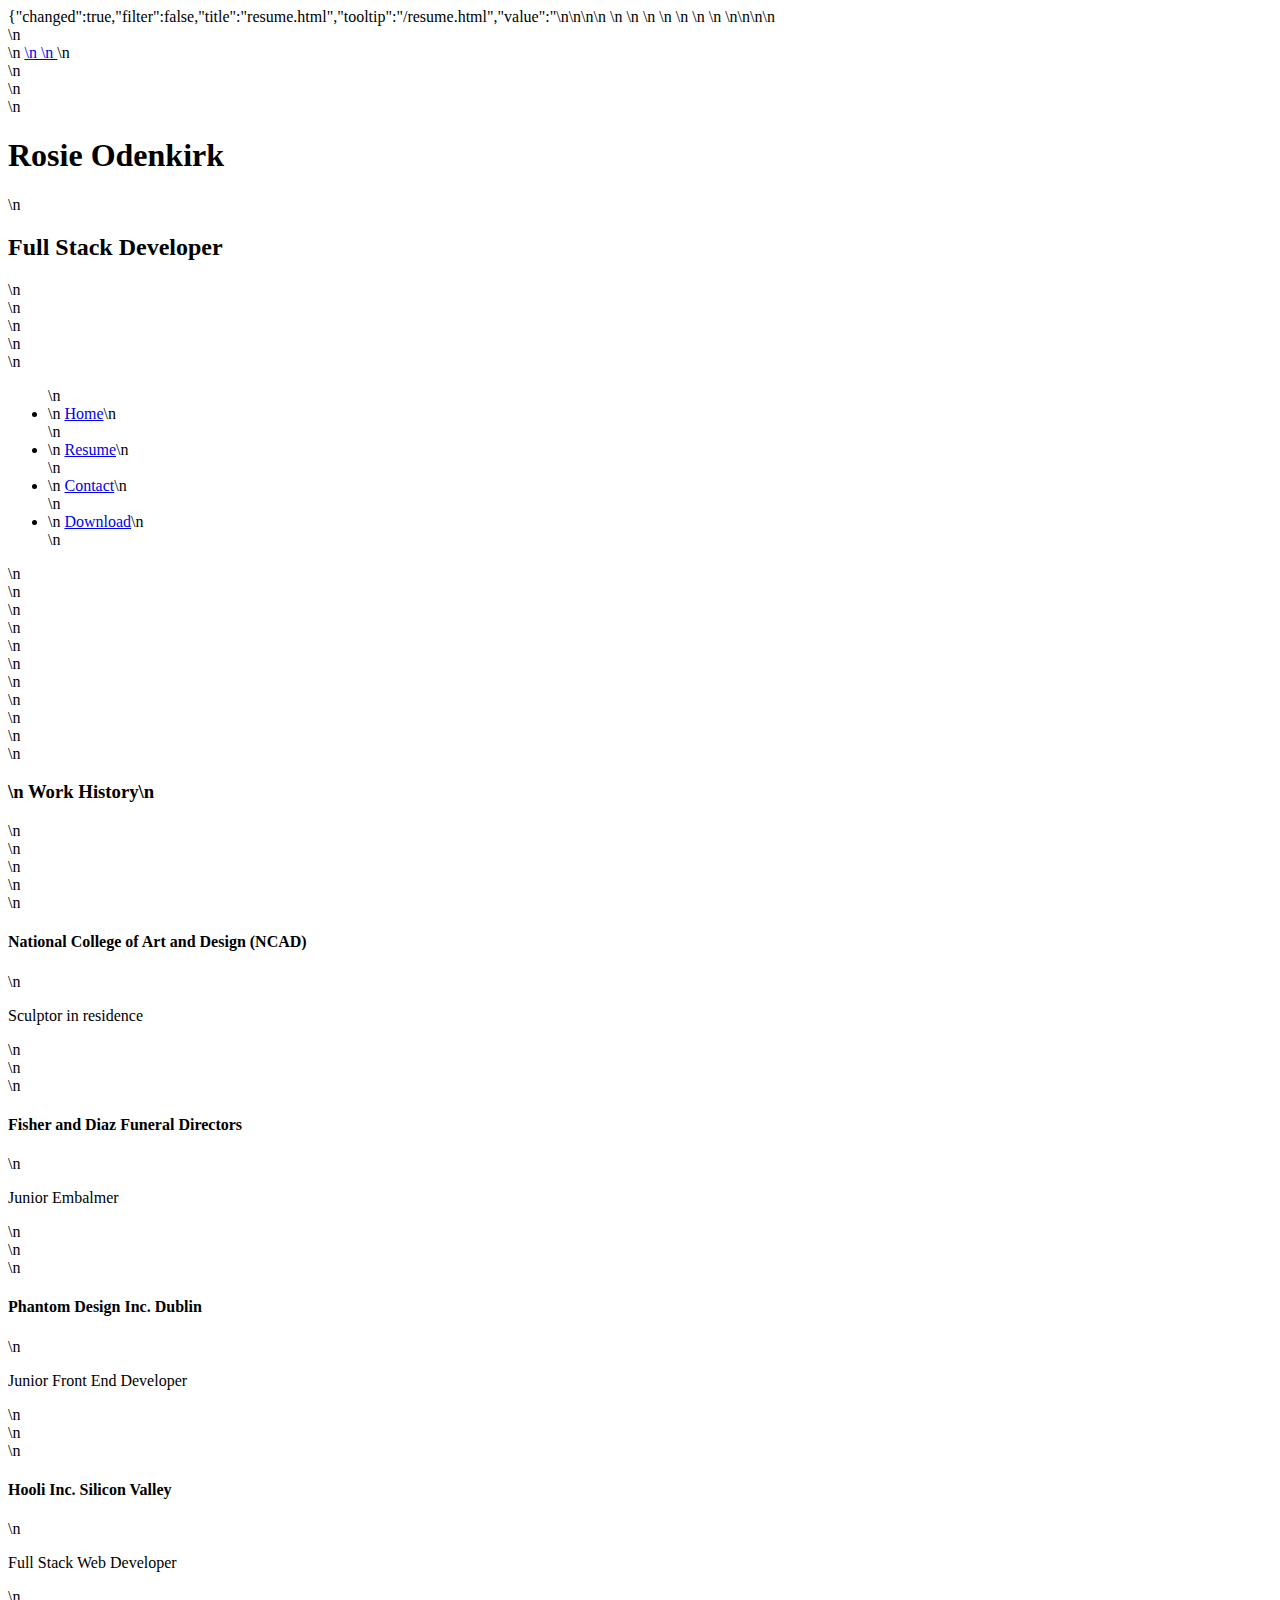
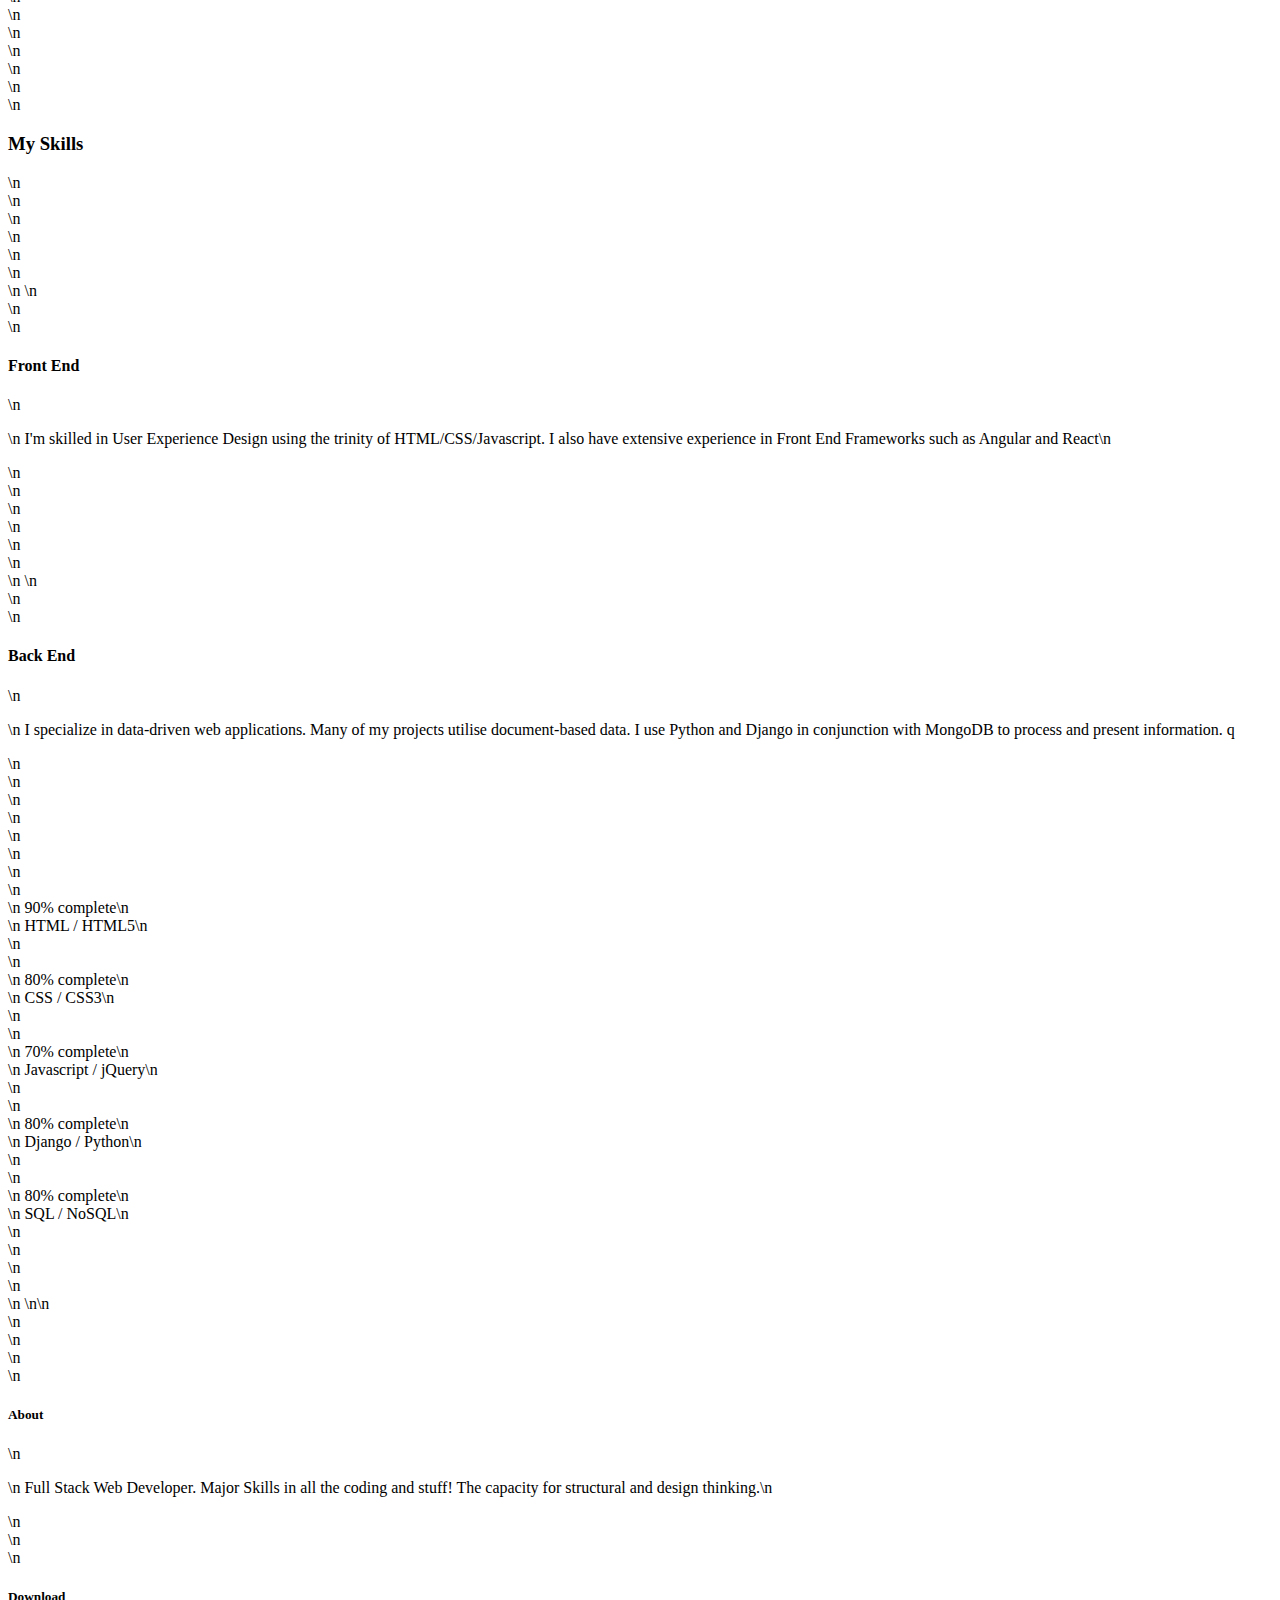
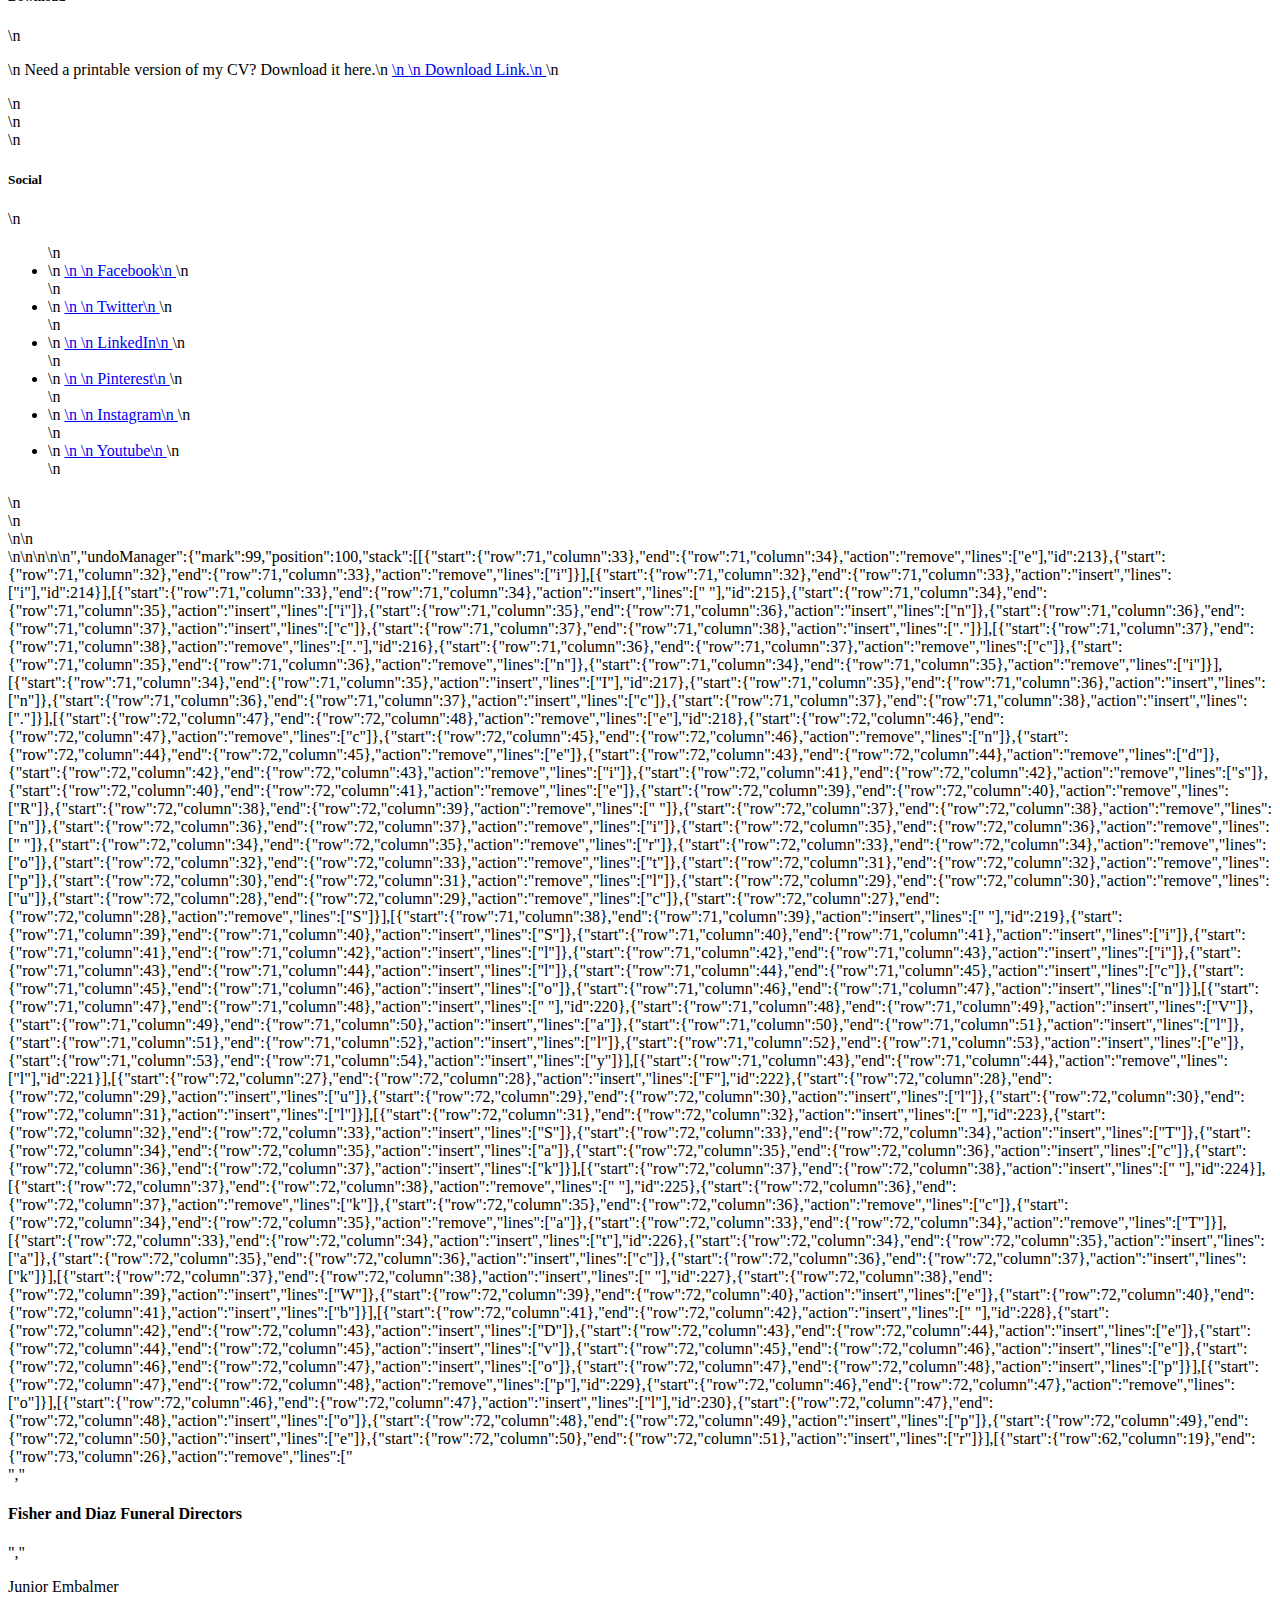
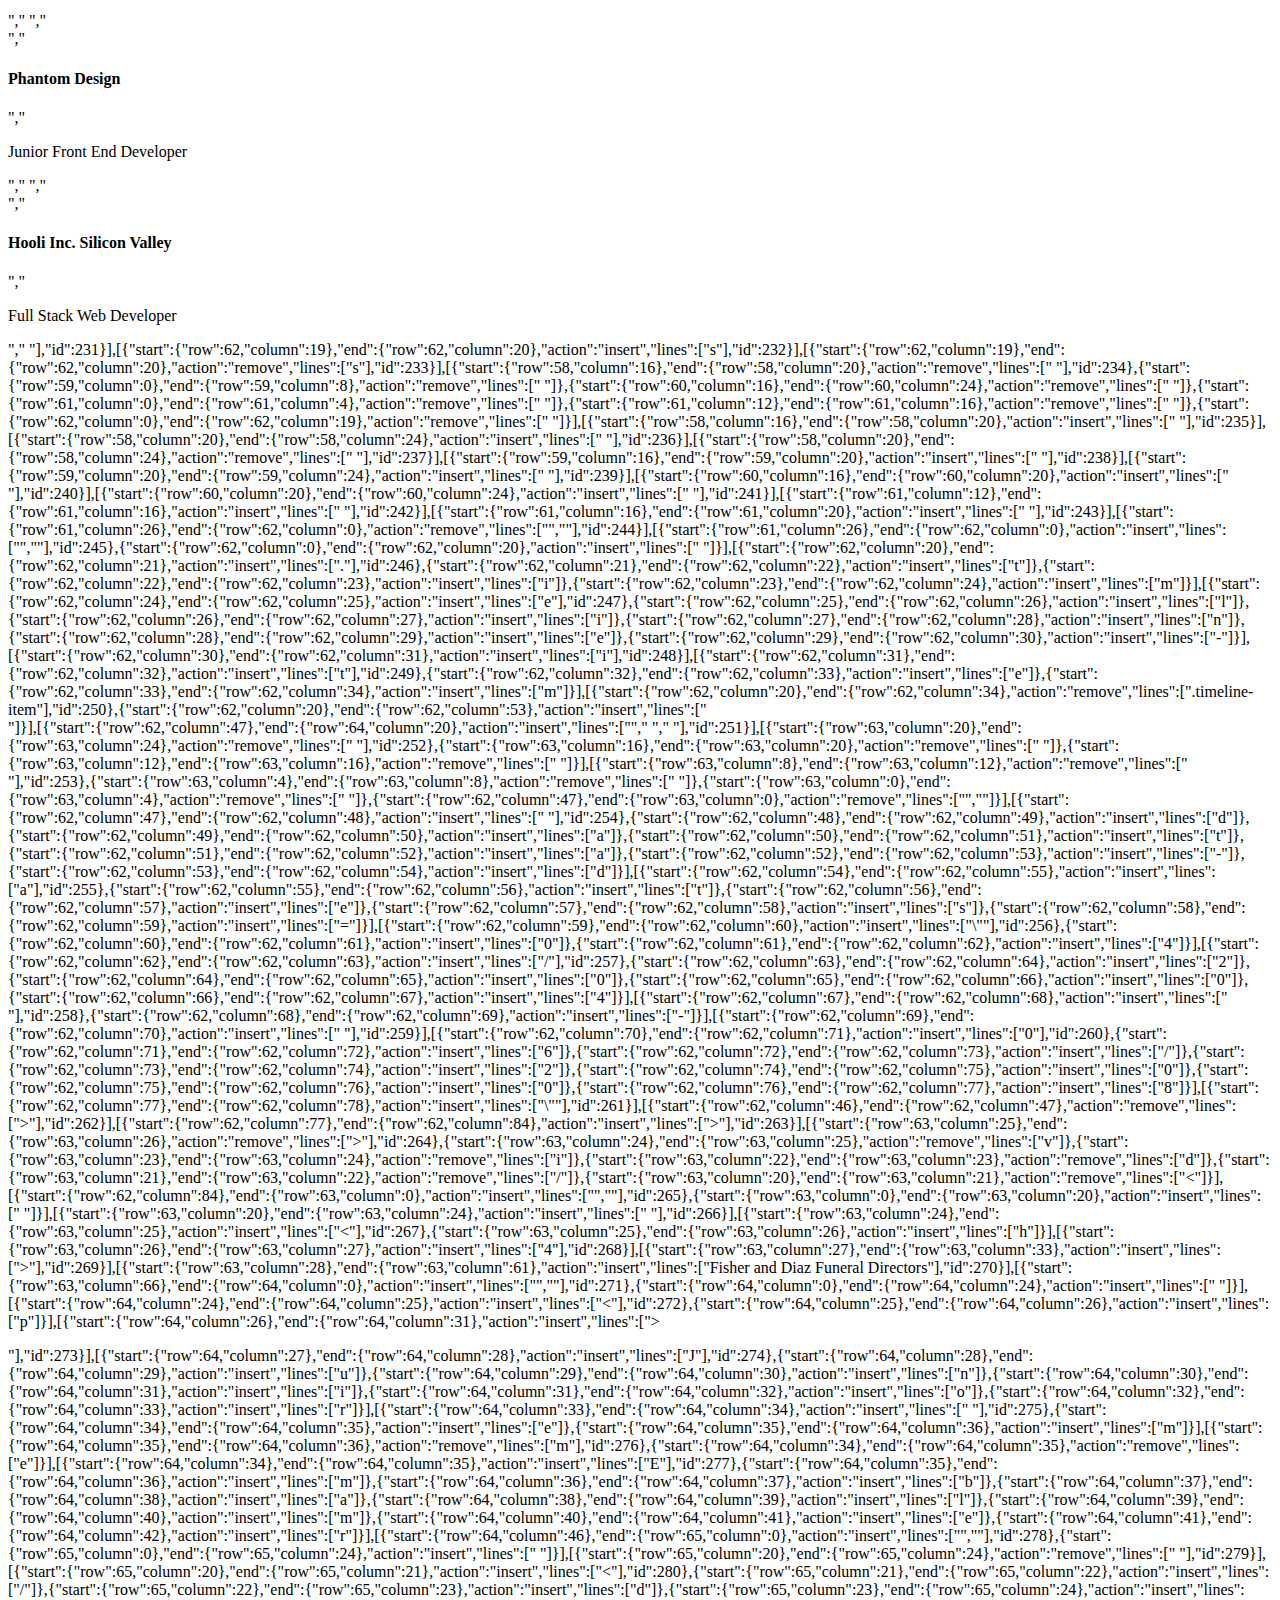
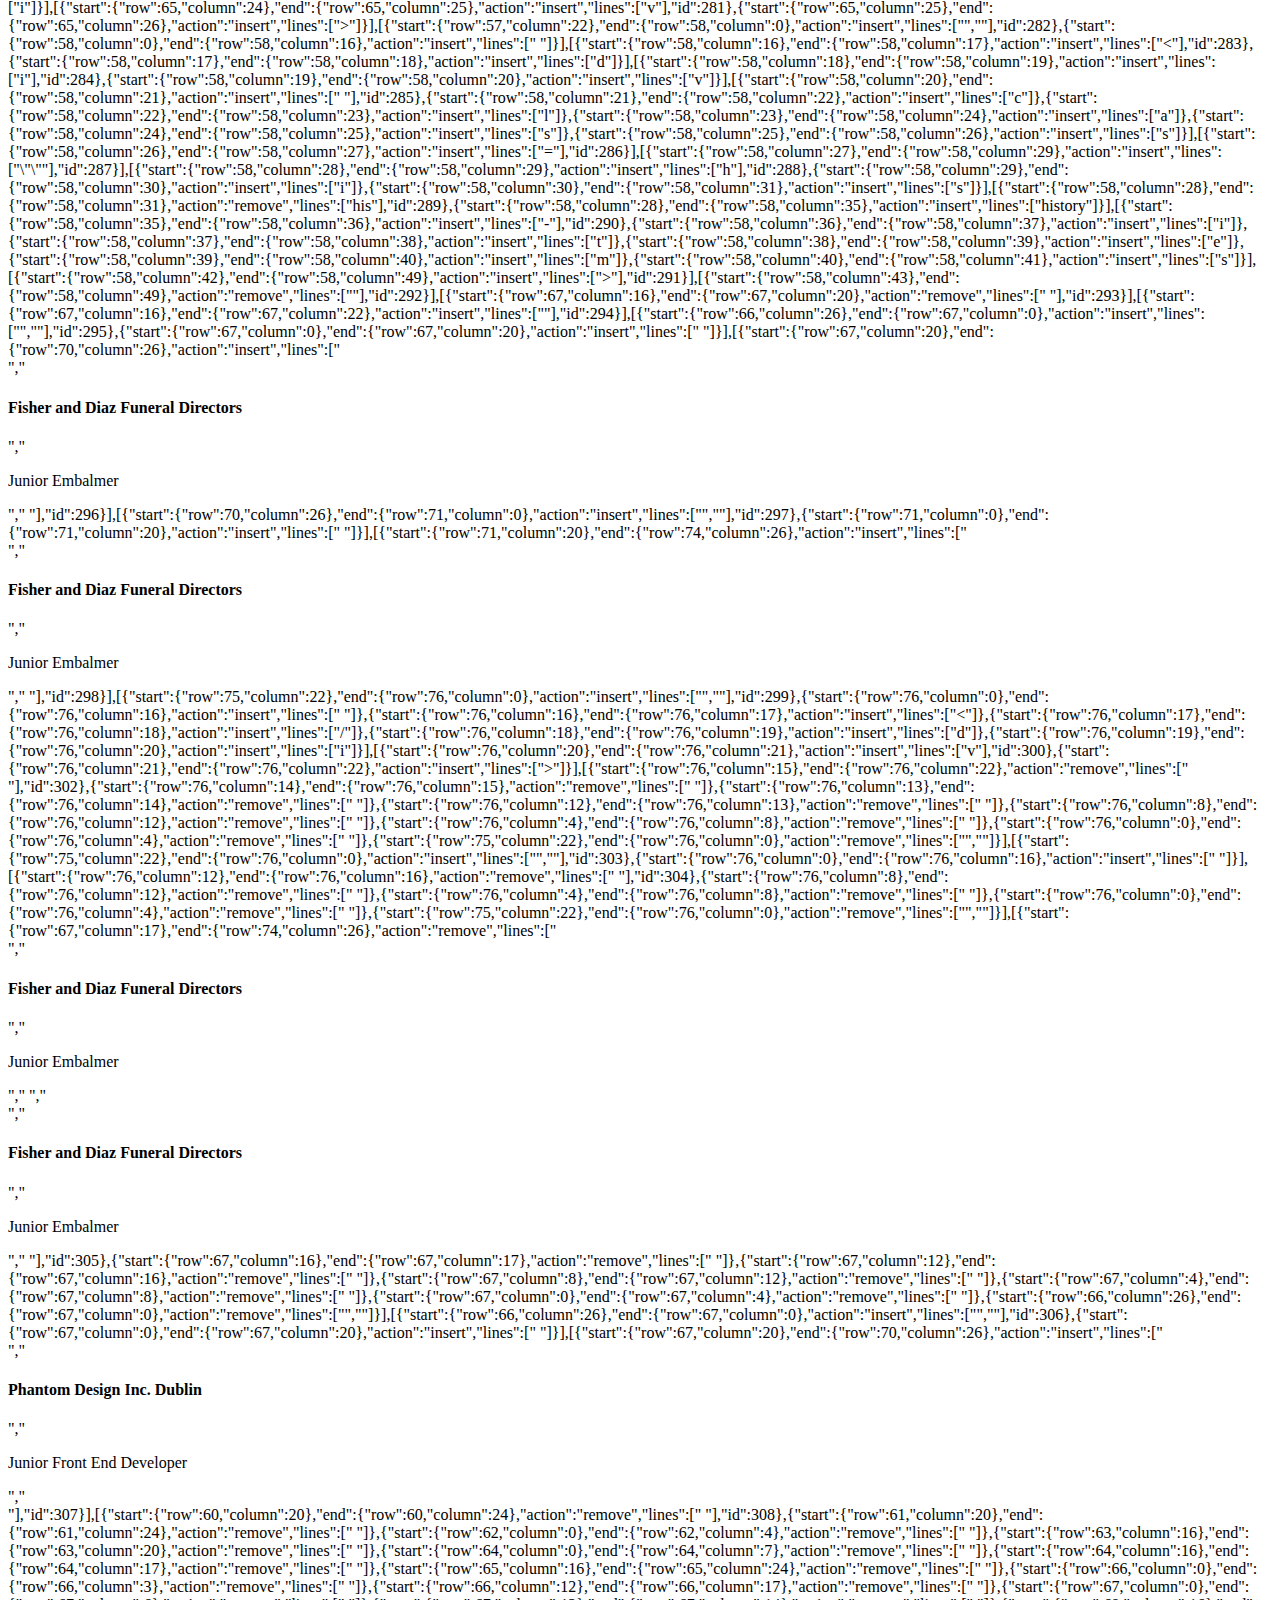
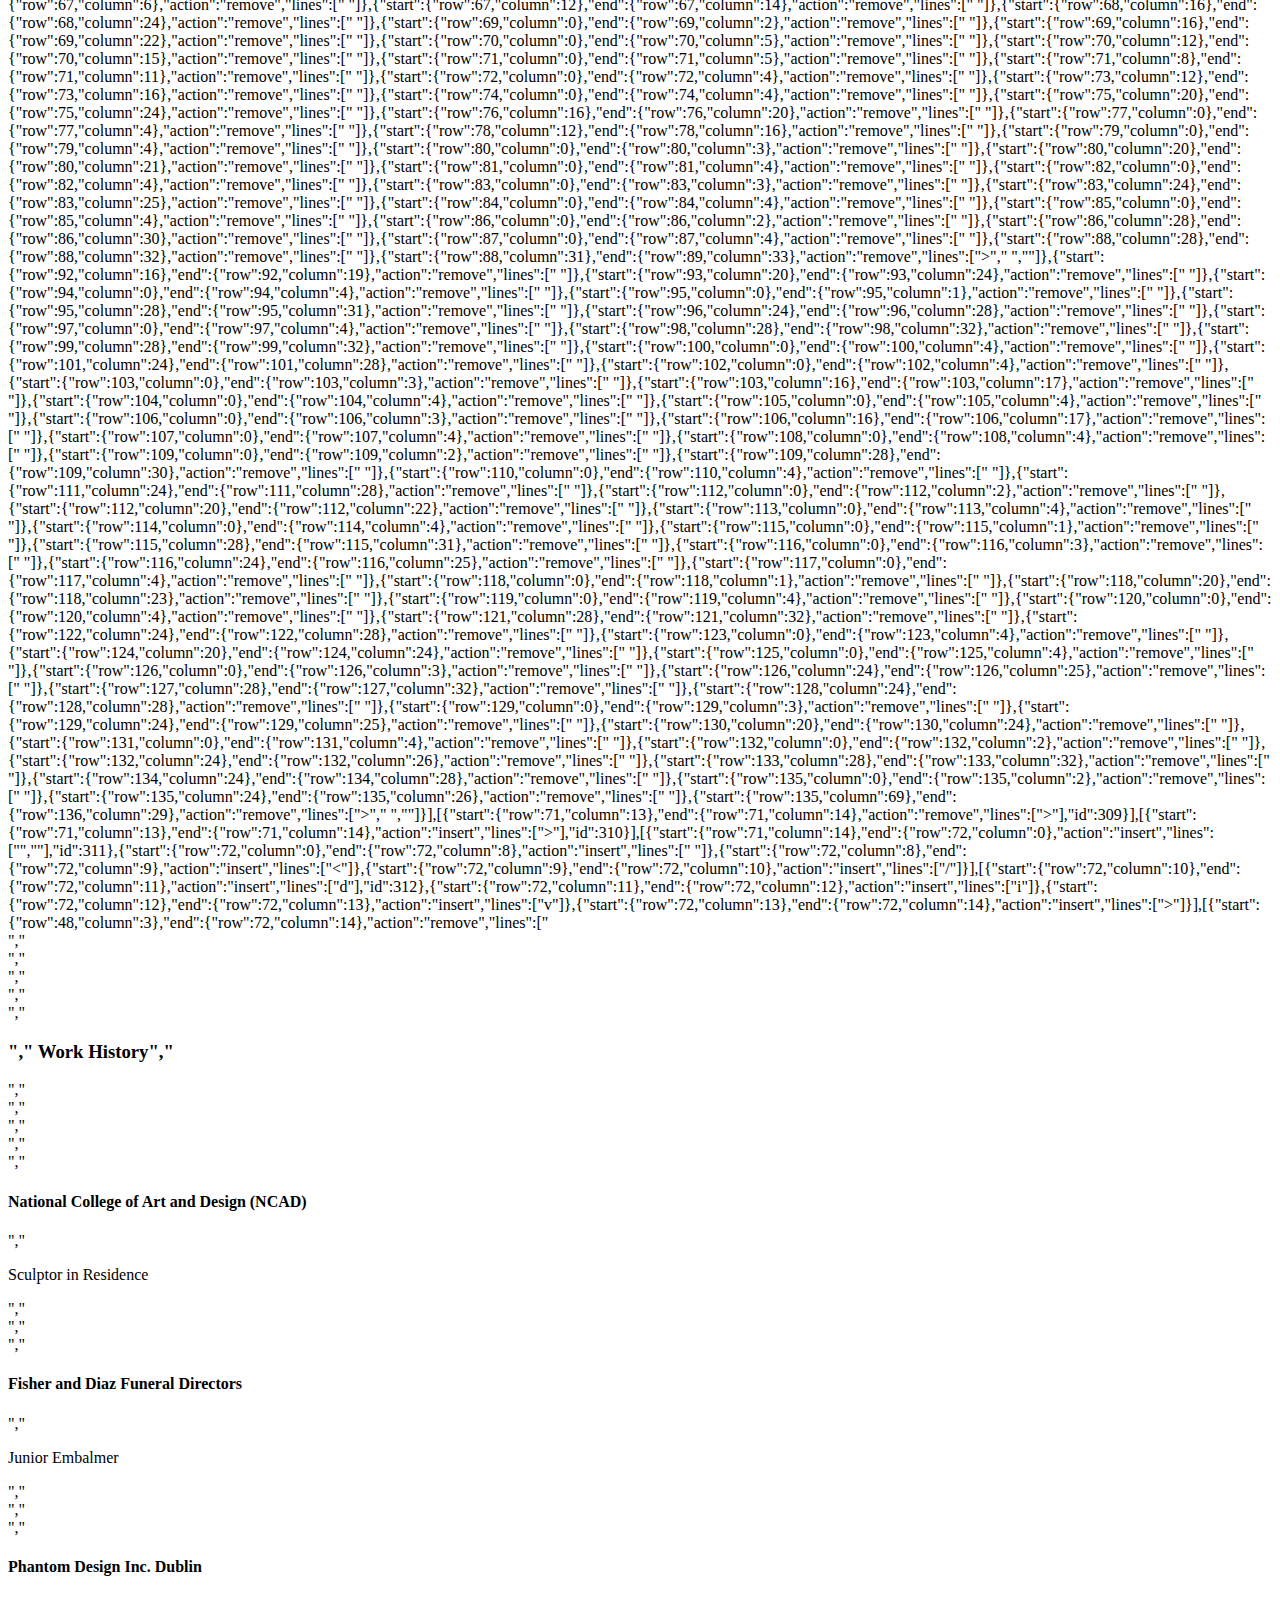
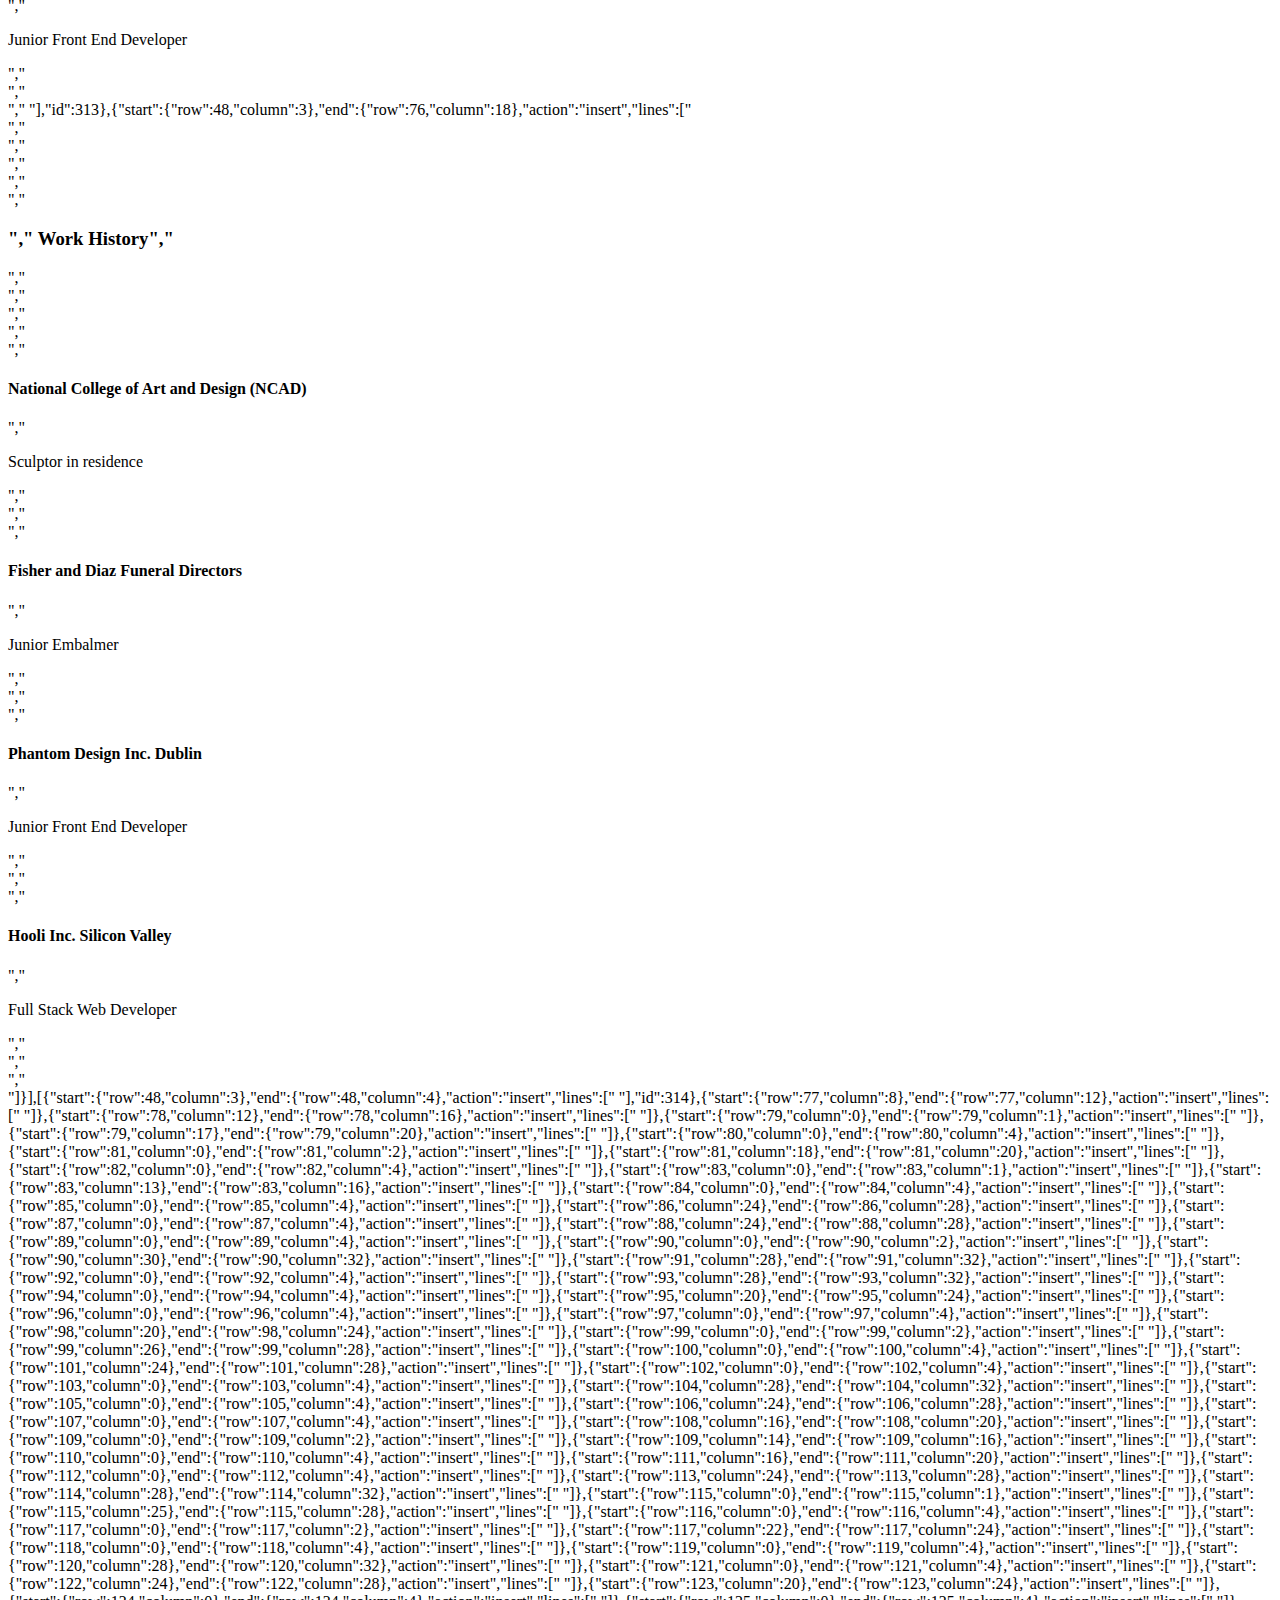
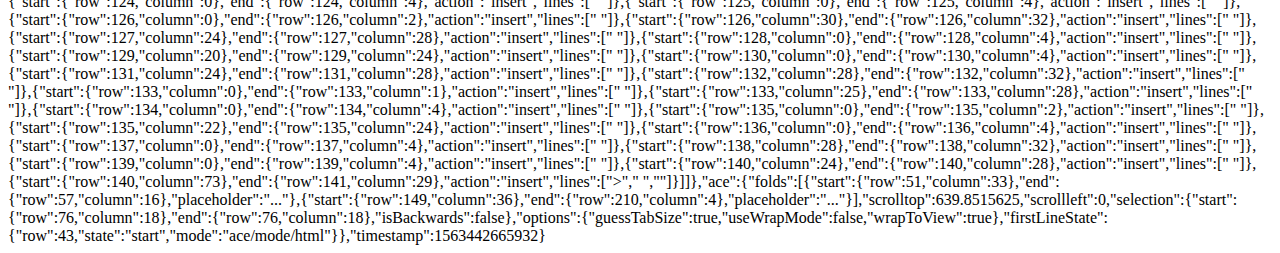
<file: .c9/metadata/environment/resume.html>
{"changed":true,"filter":false,"title":"resume.html","tooltip":"/resume.html","value":"<!DOCTYPE html>\n<html lang=\"en\">\n\n<head>\n    <meta charset=\"UTF-8\">\n    <meta name=\"viewport\" content=\"width=device-width, initial-scale=1.0\">\n    <meta http-equiv=\"X-UA-Compatible\" content=\"ie=edge\">\n    <link rel=\"stylesheet\" href=\"https://stackpath.bootstrapcdn.com/bootstrap/4.3.1/css/bootstrap.min.css\" type=\"text/css\" />\n    <link rel=\"stylesheet\" href=\"https://stackpath.bootstrapcdn.com/font-awesome/4.7.0/css/font-awesome.min.css\" type=\"text/css\" />\n    <link rel=\"stylesheet\" href=\"https://cdnjs.cloudflare.com/ajax/libs/hover.css/2.3.1/css/hover-min.css\" type=\"text/css\" />\n    <link rel=\"stylesheet\" href=\"assets/css/style.css\" type=\"text/css\" />\n    <title>Rosie</title>\n</head>\n\n<body>\n    <header>\n        <div class=\"row no-gutters\">\n            <a class=\"col-md-4 logo\" href=\"index.html\">\n                \n            </a>\n            <div class=\"col-md-8 \">\n                <div class=\"row no-gutters bg-col-name-title\">\n                    <div class=\"col heading\">\n                        <h1 class=\"name\">Rosie Odenkirk</h1>\n                        <h2 class=\"title\">Full Stack Developer</h2>\n                    </div>\n                </div>\n                <div class=\"row no-gutters\">\n                    <div class=\"col\">\n                        <ul id=\"nav\" class=\"list-inline menucontainer\">\n                            <li class=\"col-6 col-sm-3 ui-menu-color-home list-inline-item menuitem\">\n                                <a href=\"#\" class=\"hvr-sweep-to-bottom\"><i class=\"fa fa-home\" aria-hidden=\"true\"></i><span>Home</span></a>\n                            </li>\n                            <li class=\"col-6 col-sm-3 ui-menu-color-resume list-inline-item menuitem\">\n                                <a href=\"#\" class=\"hvr-sweep-to-bottom\"><i class=\"fa fa-graduation-cap\" aria-hidden=\"true\"></i><span>Resume</span></a>\n                            </li>\n                            <li class=\"col-6 col-sm-3 ui-menu-color-contact list-inline-item menuitem\">\n                                <a href=\"#\" class=\"hvr-sweep-to-bottom\"><i class=\"fa fa-comment-o\" aria-hidden=\"true\"></i><span>Contact</span></a>\n                            </li>\n                            <li class=\"col-6 col-sm-3 ui-menu-color-download list-inline-item menuitem\">\n                                <a href=\"#\" class=\"hvr-sweep-to-bottom\"><i class=\"fa fa-download\" aria-hidden=\"true\"></i><span>Download</span></a>\n                            </li>\n                        </ul>\n                    </div>\n                </div>\n            </div>\n        </div>\n    </header>\n    <section class=\"container-fluid\">\n        <div class=\"row\">\n            <div class=\"col-md-4 bg-color-work-history section-column\">\n                <div class=\"row\">\n                    <div class=\"col-12\">\n                        <h3 class=\"history-heading uppercase\">\n                            Work History\n                        </h3>\n                    </div>\n                </div>\n                <div class=\"history-items\">\n                    <div class=\"timeline-item\" data-dates=\"02/1998 - 04/2004\">\n                        <h4>National College of Art and Design (NCAD)</h4>\n                        <p>Sculptor in residence</p>\n                    </div>\n                    <div class=\"timeline-item\" data-dates=\"04/2004 - 06/2008\">\n                        <h4>Fisher and Diaz Funeral Directors</h4>\n                        <p>Junior Embalmer</p>\n                    </div>\n                    <div class=\"timeline-item\" data-dates=\"06/2008 - 06/2011\">\n                        <h4>Phantom Design Inc. Dublin</h4>\n                        <p>Junior Front End Developer</p>\n                    </div>\n                    <div class=\"timeline-item\" data-dates=\"06/2011 - Present\">\n                        <h4>Hooli Inc. Silicon Valley</h4>\n                        <p>Full Stack Web Developer</p>\n                    </div>\n                </div>\n            </div>\n            <div class=\"col-md-8 bg-color-three-reasons section-column\">\n                <div class=\"row\">\n                    <div class=\"col\">\n                        <h3 class=\"section-heading uppercase\">My Skills</h3>\n                    </div>\n                </div>\n                <div class=\"row\">\n                    <div class=\"col-10 offset-1 offset-sm-0 col-sm-4 col-md-6\">\n                        <div class=\"row\">\n                            <div class=\"col-2\">\n                                <i class=\"three-reasons-icon fa fa-tv\" aria-hidden=\"true\"></i>\n                            </div>\n                            <div class=\"col-10\">\n                                <h4 class=\"three-reasons-heading uppercase\">Front End</h4>\n                                <p>\n                                    I'm skilled in User Experience Design using the trinity of HTML/CSS/Javascript. I also have extensive experience in Front End Frameworks such as Angular and React\n                                </p>\n                            </div>\n                        </div>\n                    </div>\n                    <div class=\"col-10 offset-1 offset-sm-0 col-sm-4 col-md-6\">\n                        <div class=\"row\">\n                            <div class=\"col-2\">\n                                <i class=\"three-reasons-icon fa fa-gears\" aria-hidden=\"true\"></i>\n                            </div>\n                            <div class=\"col-10\">\n                                <h4 class=\"three-reasons-heading uppercase\">Back End</h4>\n                                <p>\n                                    I specialize in data-driven web applications. Many of my projects utilise document-based data. I use Python and Django in conjunction with MongoDB to process and present information. q </p>\n                            </div>\n                        </div>\n                    </div>\n                </div>\n                <div class=\"row progress-section\">\n                    <div class=\"col\">\n                        <div class=\"progress\">\n                            <div class=\"progress-bar\" role=\"progressbar\" aria-valuenow=\"90\" aria-valuemin=\"0\" aria-valuemax=\"100\" style=\"width:90%;\">\n                                <span class=\"sr-only\">90% complete</span>\n                            </div>\n                            <span class=\"progress-type\">HTML / HTML5</span>\n                        </div>\n                        <div class=\"progress\">\n                            <div class=\"progress-bar bg-success\" role=\"progressbar\" aria-valuenow=\"80\" aria-valuemin=\"0\" aria-valuemax=\"100\" style=\"width:80%;\">\n                                <span class=\"sr-only\">80% complete</span>\n                            </div>\n                            <span class=\"progress-type\">CSS / CSS3</span>\n                        </div>\n                        <div class=\"progress\">\n                            <div class=\"progress-bar bg-info\" role=\"progressbar\" aria-valuenow=\"70\" aria-valuemin=\"0\" aria-valuemax=\"100\" style=\"width:70%;\">\n                                <span class=\"sr-only\">70% complete</span>\n                            </div>\n                            <span class=\"progress-type\">Javascript / jQuery</span>\n                        </div>\n                        <div class=\"progress\">\n                            <div class=\"progress-bar bg-warning\" role=\"progressbar\" aria-valuenow=\"80\" aria-valuemin=\"0\" aria-valuemax=\"100\" style=\"width:80%;\">\n                                <span class=\"sr-only\">80% complete</span>\n                            </div>\n                            <span class=\"progress-type\">Django / Python</span>\n                        </div>\n                        <div class=\"progress\">\n                            <div class=\"progress-bar bg-danger\" role=\"progressbar\" aria-valuenow=\"80\" aria-valuemin=\"0\" aria-valuemax=\"100\" style=\"width:80%;\">\n                                <span class=\"sr-only\">80% complete</span>\n                            </div>\n                            <span class=\"progress-type\">SQL / NoSQL</span>\n                        </div>\n                    </div>\n                </div>\n            </div>\n        </div>\n        </div>\n\n    </section>\n    <footer class=\"container-fluid\">\n        <div id=\"footer-details\" class=\"row\">\n            <div class=\"col-sm-4\">\n                <h5 class=\"uppercase general-sub\">About</h5>\n                <p class=\"inline-block\">\n                    Full Stack Web Developer. Major Skills in all the coding and stuff! The capacity for structural and design thinking.\n                </p>\n            </div>\n            <div class=\"col-sm-4\">\n                <h5 class=\"uppercase general-sub\">Download</h5>\n                <p class=\"inline-block\">\n                    Need a printable version of my CV? Download it here.\n                    <a href=\"#\" target=\"_blank\" class=\"cv-pdf\">\n                        <i class=\"fa fa-download\" aria-hidden=\"true\"></i>\n                        <span class=\"sr-only\">Download Link.</span>\n                    </a>\n                </p>\n            </div>\n            <div class=\"col-sm-4\">\n                <h5 class=\"uppercase general-sub\">Social</h5>\n                <ul class=\"list-inline social-links\">\n                    <li class=\"list-inline-item\">\n                        <a target=\"_blank\" href=\"#\">\n                            <i class=\"fa fa-facebook\" aria-hidden=\"true\"></i>\n                            <span class=\"sr-only\">Facebook</span>\n                        </a>\n                    </li>\n                    <li class=\"list-inline-item\">\n                        <a target=\"_blank\" href=\"#\">\n                            <i class=\"fa fa-twitter\" aria-hidden=\"true\"></i>\n                            <span class=\"sr-only\">Twitter</span>\n                        </a>\n                    </li>\n                    <li class=\"list-inline-item\">\n                        <a target=\"_blank\" href=\"#\">\n                            <i class=\"fa fa-linkedin\" aria-hidden=\"true\"></i>\n                            <span class=\"sr-only\">LinkedIn</span>\n                        </a>\n                    </li>\n                    <li class=\"list-inline-item\">\n                        <a target=\"_blank\" href=\"#\">\n                            <i class=\"fa fa-pinterest\" aria-hidden=\"true\"></i>\n                            <span class=\"sr-only\">Pinterest</span>\n                        </a>\n                    </li>\n                    <li class=\"list-inline-item\">\n                        <a target=\"_blank\" href=\"#\">\n                            <i class=\"fa fa-instagram\" aria-hidden=\"true\"></i>\n                            <span class=\"sr-only\">Instagram</span>\n                        </a>\n                    </li>\n                    <li class=\"list-inline-item\">\n                        <a target=\"_blank\" href=\"#\">\n                            <i class=\"fa fa-youtube\" aria-hidden=\"true\"></i>\n                            <span class=\"sr-only\">Youtube</span>\n                        </a>\n                    </li>\n                </ul>\n            </div>\n        </div>\n\n    </footer>\n\n</body>\n\n</html>\n","undoManager":{"mark":99,"position":100,"stack":[[{"start":{"row":71,"column":33},"end":{"row":71,"column":34},"action":"remove","lines":["e"],"id":213},{"start":{"row":71,"column":32},"end":{"row":71,"column":33},"action":"remove","lines":["i"]}],[{"start":{"row":71,"column":32},"end":{"row":71,"column":33},"action":"insert","lines":["i"],"id":214}],[{"start":{"row":71,"column":33},"end":{"row":71,"column":34},"action":"insert","lines":[" "],"id":215},{"start":{"row":71,"column":34},"end":{"row":71,"column":35},"action":"insert","lines":["i"]},{"start":{"row":71,"column":35},"end":{"row":71,"column":36},"action":"insert","lines":["n"]},{"start":{"row":71,"column":36},"end":{"row":71,"column":37},"action":"insert","lines":["c"]},{"start":{"row":71,"column":37},"end":{"row":71,"column":38},"action":"insert","lines":["."]}],[{"start":{"row":71,"column":37},"end":{"row":71,"column":38},"action":"remove","lines":["."],"id":216},{"start":{"row":71,"column":36},"end":{"row":71,"column":37},"action":"remove","lines":["c"]},{"start":{"row":71,"column":35},"end":{"row":71,"column":36},"action":"remove","lines":["n"]},{"start":{"row":71,"column":34},"end":{"row":71,"column":35},"action":"remove","lines":["i"]}],[{"start":{"row":71,"column":34},"end":{"row":71,"column":35},"action":"insert","lines":["I"],"id":217},{"start":{"row":71,"column":35},"end":{"row":71,"column":36},"action":"insert","lines":["n"]},{"start":{"row":71,"column":36},"end":{"row":71,"column":37},"action":"insert","lines":["c"]},{"start":{"row":71,"column":37},"end":{"row":71,"column":38},"action":"insert","lines":["."]}],[{"start":{"row":72,"column":47},"end":{"row":72,"column":48},"action":"remove","lines":["e"],"id":218},{"start":{"row":72,"column":46},"end":{"row":72,"column":47},"action":"remove","lines":["c"]},{"start":{"row":72,"column":45},"end":{"row":72,"column":46},"action":"remove","lines":["n"]},{"start":{"row":72,"column":44},"end":{"row":72,"column":45},"action":"remove","lines":["e"]},{"start":{"row":72,"column":43},"end":{"row":72,"column":44},"action":"remove","lines":["d"]},{"start":{"row":72,"column":42},"end":{"row":72,"column":43},"action":"remove","lines":["i"]},{"start":{"row":72,"column":41},"end":{"row":72,"column":42},"action":"remove","lines":["s"]},{"start":{"row":72,"column":40},"end":{"row":72,"column":41},"action":"remove","lines":["e"]},{"start":{"row":72,"column":39},"end":{"row":72,"column":40},"action":"remove","lines":["R"]},{"start":{"row":72,"column":38},"end":{"row":72,"column":39},"action":"remove","lines":[" "]},{"start":{"row":72,"column":37},"end":{"row":72,"column":38},"action":"remove","lines":["n"]},{"start":{"row":72,"column":36},"end":{"row":72,"column":37},"action":"remove","lines":["i"]},{"start":{"row":72,"column":35},"end":{"row":72,"column":36},"action":"remove","lines":[" "]},{"start":{"row":72,"column":34},"end":{"row":72,"column":35},"action":"remove","lines":["r"]},{"start":{"row":72,"column":33},"end":{"row":72,"column":34},"action":"remove","lines":["o"]},{"start":{"row":72,"column":32},"end":{"row":72,"column":33},"action":"remove","lines":["t"]},{"start":{"row":72,"column":31},"end":{"row":72,"column":32},"action":"remove","lines":["p"]},{"start":{"row":72,"column":30},"end":{"row":72,"column":31},"action":"remove","lines":["l"]},{"start":{"row":72,"column":29},"end":{"row":72,"column":30},"action":"remove","lines":["u"]},{"start":{"row":72,"column":28},"end":{"row":72,"column":29},"action":"remove","lines":["c"]},{"start":{"row":72,"column":27},"end":{"row":72,"column":28},"action":"remove","lines":["S"]}],[{"start":{"row":71,"column":38},"end":{"row":71,"column":39},"action":"insert","lines":[" "],"id":219},{"start":{"row":71,"column":39},"end":{"row":71,"column":40},"action":"insert","lines":["S"]},{"start":{"row":71,"column":40},"end":{"row":71,"column":41},"action":"insert","lines":["i"]},{"start":{"row":71,"column":41},"end":{"row":71,"column":42},"action":"insert","lines":["l"]},{"start":{"row":71,"column":42},"end":{"row":71,"column":43},"action":"insert","lines":["i"]},{"start":{"row":71,"column":43},"end":{"row":71,"column":44},"action":"insert","lines":["l"]},{"start":{"row":71,"column":44},"end":{"row":71,"column":45},"action":"insert","lines":["c"]},{"start":{"row":71,"column":45},"end":{"row":71,"column":46},"action":"insert","lines":["o"]},{"start":{"row":71,"column":46},"end":{"row":71,"column":47},"action":"insert","lines":["n"]}],[{"start":{"row":71,"column":47},"end":{"row":71,"column":48},"action":"insert","lines":[" "],"id":220},{"start":{"row":71,"column":48},"end":{"row":71,"column":49},"action":"insert","lines":["V"]},{"start":{"row":71,"column":49},"end":{"row":71,"column":50},"action":"insert","lines":["a"]},{"start":{"row":71,"column":50},"end":{"row":71,"column":51},"action":"insert","lines":["l"]},{"start":{"row":71,"column":51},"end":{"row":71,"column":52},"action":"insert","lines":["l"]},{"start":{"row":71,"column":52},"end":{"row":71,"column":53},"action":"insert","lines":["e"]},{"start":{"row":71,"column":53},"end":{"row":71,"column":54},"action":"insert","lines":["y"]}],[{"start":{"row":71,"column":43},"end":{"row":71,"column":44},"action":"remove","lines":["l"],"id":221}],[{"start":{"row":72,"column":27},"end":{"row":72,"column":28},"action":"insert","lines":["F"],"id":222},{"start":{"row":72,"column":28},"end":{"row":72,"column":29},"action":"insert","lines":["u"]},{"start":{"row":72,"column":29},"end":{"row":72,"column":30},"action":"insert","lines":["l"]},{"start":{"row":72,"column":30},"end":{"row":72,"column":31},"action":"insert","lines":["l"]}],[{"start":{"row":72,"column":31},"end":{"row":72,"column":32},"action":"insert","lines":[" "],"id":223},{"start":{"row":72,"column":32},"end":{"row":72,"column":33},"action":"insert","lines":["S"]},{"start":{"row":72,"column":33},"end":{"row":72,"column":34},"action":"insert","lines":["T"]},{"start":{"row":72,"column":34},"end":{"row":72,"column":35},"action":"insert","lines":["a"]},{"start":{"row":72,"column":35},"end":{"row":72,"column":36},"action":"insert","lines":["c"]},{"start":{"row":72,"column":36},"end":{"row":72,"column":37},"action":"insert","lines":["k"]}],[{"start":{"row":72,"column":37},"end":{"row":72,"column":38},"action":"insert","lines":[" "],"id":224}],[{"start":{"row":72,"column":37},"end":{"row":72,"column":38},"action":"remove","lines":[" "],"id":225},{"start":{"row":72,"column":36},"end":{"row":72,"column":37},"action":"remove","lines":["k"]},{"start":{"row":72,"column":35},"end":{"row":72,"column":36},"action":"remove","lines":["c"]},{"start":{"row":72,"column":34},"end":{"row":72,"column":35},"action":"remove","lines":["a"]},{"start":{"row":72,"column":33},"end":{"row":72,"column":34},"action":"remove","lines":["T"]}],[{"start":{"row":72,"column":33},"end":{"row":72,"column":34},"action":"insert","lines":["t"],"id":226},{"start":{"row":72,"column":34},"end":{"row":72,"column":35},"action":"insert","lines":["a"]},{"start":{"row":72,"column":35},"end":{"row":72,"column":36},"action":"insert","lines":["c"]},{"start":{"row":72,"column":36},"end":{"row":72,"column":37},"action":"insert","lines":["k"]}],[{"start":{"row":72,"column":37},"end":{"row":72,"column":38},"action":"insert","lines":[" "],"id":227},{"start":{"row":72,"column":38},"end":{"row":72,"column":39},"action":"insert","lines":["W"]},{"start":{"row":72,"column":39},"end":{"row":72,"column":40},"action":"insert","lines":["e"]},{"start":{"row":72,"column":40},"end":{"row":72,"column":41},"action":"insert","lines":["b"]}],[{"start":{"row":72,"column":41},"end":{"row":72,"column":42},"action":"insert","lines":[" "],"id":228},{"start":{"row":72,"column":42},"end":{"row":72,"column":43},"action":"insert","lines":["D"]},{"start":{"row":72,"column":43},"end":{"row":72,"column":44},"action":"insert","lines":["e"]},{"start":{"row":72,"column":44},"end":{"row":72,"column":45},"action":"insert","lines":["v"]},{"start":{"row":72,"column":45},"end":{"row":72,"column":46},"action":"insert","lines":["e"]},{"start":{"row":72,"column":46},"end":{"row":72,"column":47},"action":"insert","lines":["o"]},{"start":{"row":72,"column":47},"end":{"row":72,"column":48},"action":"insert","lines":["p"]}],[{"start":{"row":72,"column":47},"end":{"row":72,"column":48},"action":"remove","lines":["p"],"id":229},{"start":{"row":72,"column":46},"end":{"row":72,"column":47},"action":"remove","lines":["o"]}],[{"start":{"row":72,"column":46},"end":{"row":72,"column":47},"action":"insert","lines":["l"],"id":230},{"start":{"row":72,"column":47},"end":{"row":72,"column":48},"action":"insert","lines":["o"]},{"start":{"row":72,"column":48},"end":{"row":72,"column":49},"action":"insert","lines":["p"]},{"start":{"row":72,"column":49},"end":{"row":72,"column":50},"action":"insert","lines":["e"]},{"start":{"row":72,"column":50},"end":{"row":72,"column":51},"action":"insert","lines":["r"]}],[{"start":{"row":62,"column":19},"end":{"row":73,"column":26},"action":"remove","lines":[" <div class=\"timeline-item\" data-dates=\"04/2004 - 06/2008\"></div>","                        <h4>Fisher and Diaz Funeral Directors</h4>","                        <p>Junior Embalmer</p>","                    </div>","                    <div class=\"timeline-item\" data-dates=\"06/2008 - 06/2011\"></div>","                        <h4>Phantom Design</h4>","                        <p>Junior Front End Developer</p>","                    </div>","                    <div class=\"timeline-item\" data-dates=\"06/2011 - present\"></div>","                        <h4>Hooli Inc. Silicon Valley</h4>","                        <p>Full Stack Web Developer</p>","                    </div>"],"id":231}],[{"start":{"row":62,"column":19},"end":{"row":62,"column":20},"action":"insert","lines":["s"],"id":232}],[{"start":{"row":62,"column":19},"end":{"row":62,"column":20},"action":"remove","lines":["s"],"id":233}],[{"start":{"row":58,"column":16},"end":{"row":58,"column":20},"action":"remove","lines":["    "],"id":234},{"start":{"row":59,"column":0},"end":{"row":59,"column":8},"action":"remove","lines":["        "]},{"start":{"row":60,"column":16},"end":{"row":60,"column":24},"action":"remove","lines":["        "]},{"start":{"row":61,"column":0},"end":{"row":61,"column":4},"action":"remove","lines":["    "]},{"start":{"row":61,"column":12},"end":{"row":61,"column":16},"action":"remove","lines":["    "]},{"start":{"row":62,"column":0},"end":{"row":62,"column":19},"action":"remove","lines":["                   "]}],[{"start":{"row":58,"column":16},"end":{"row":58,"column":20},"action":"insert","lines":["    "],"id":235}],[{"start":{"row":58,"column":20},"end":{"row":58,"column":24},"action":"insert","lines":["    "],"id":236}],[{"start":{"row":58,"column":20},"end":{"row":58,"column":24},"action":"remove","lines":["    "],"id":237}],[{"start":{"row":59,"column":16},"end":{"row":59,"column":20},"action":"insert","lines":["    "],"id":238}],[{"start":{"row":59,"column":20},"end":{"row":59,"column":24},"action":"insert","lines":["    "],"id":239}],[{"start":{"row":60,"column":16},"end":{"row":60,"column":20},"action":"insert","lines":["    "],"id":240}],[{"start":{"row":60,"column":20},"end":{"row":60,"column":24},"action":"insert","lines":["    "],"id":241}],[{"start":{"row":61,"column":12},"end":{"row":61,"column":16},"action":"insert","lines":["    "],"id":242}],[{"start":{"row":61,"column":16},"end":{"row":61,"column":20},"action":"insert","lines":["    "],"id":243}],[{"start":{"row":61,"column":26},"end":{"row":62,"column":0},"action":"remove","lines":["",""],"id":244}],[{"start":{"row":61,"column":26},"end":{"row":62,"column":0},"action":"insert","lines":["",""],"id":245},{"start":{"row":62,"column":0},"end":{"row":62,"column":20},"action":"insert","lines":["                    "]}],[{"start":{"row":62,"column":20},"end":{"row":62,"column":21},"action":"insert","lines":["."],"id":246},{"start":{"row":62,"column":21},"end":{"row":62,"column":22},"action":"insert","lines":["t"]},{"start":{"row":62,"column":22},"end":{"row":62,"column":23},"action":"insert","lines":["i"]},{"start":{"row":62,"column":23},"end":{"row":62,"column":24},"action":"insert","lines":["m"]}],[{"start":{"row":62,"column":24},"end":{"row":62,"column":25},"action":"insert","lines":["e"],"id":247},{"start":{"row":62,"column":25},"end":{"row":62,"column":26},"action":"insert","lines":["l"]},{"start":{"row":62,"column":26},"end":{"row":62,"column":27},"action":"insert","lines":["i"]},{"start":{"row":62,"column":27},"end":{"row":62,"column":28},"action":"insert","lines":["n"]},{"start":{"row":62,"column":28},"end":{"row":62,"column":29},"action":"insert","lines":["e"]},{"start":{"row":62,"column":29},"end":{"row":62,"column":30},"action":"insert","lines":["-"]}],[{"start":{"row":62,"column":30},"end":{"row":62,"column":31},"action":"insert","lines":["i"],"id":248}],[{"start":{"row":62,"column":31},"end":{"row":62,"column":32},"action":"insert","lines":["t"],"id":249},{"start":{"row":62,"column":32},"end":{"row":62,"column":33},"action":"insert","lines":["e"]},{"start":{"row":62,"column":33},"end":{"row":62,"column":34},"action":"insert","lines":["m"]}],[{"start":{"row":62,"column":20},"end":{"row":62,"column":34},"action":"remove","lines":[".timeline-item"],"id":250},{"start":{"row":62,"column":20},"end":{"row":62,"column":53},"action":"insert","lines":["<div class=\"timeline-item\"></div>"]}],[{"start":{"row":62,"column":47},"end":{"row":64,"column":20},"action":"insert","lines":["","                        ","                    "],"id":251}],[{"start":{"row":63,"column":20},"end":{"row":63,"column":24},"action":"remove","lines":["    "],"id":252},{"start":{"row":63,"column":16},"end":{"row":63,"column":20},"action":"remove","lines":["    "]},{"start":{"row":63,"column":12},"end":{"row":63,"column":16},"action":"remove","lines":["    "]}],[{"start":{"row":63,"column":8},"end":{"row":63,"column":12},"action":"remove","lines":["    "],"id":253},{"start":{"row":63,"column":4},"end":{"row":63,"column":8},"action":"remove","lines":["    "]},{"start":{"row":63,"column":0},"end":{"row":63,"column":4},"action":"remove","lines":["    "]},{"start":{"row":62,"column":47},"end":{"row":63,"column":0},"action":"remove","lines":["",""]}],[{"start":{"row":62,"column":47},"end":{"row":62,"column":48},"action":"insert","lines":[" "],"id":254},{"start":{"row":62,"column":48},"end":{"row":62,"column":49},"action":"insert","lines":["d"]},{"start":{"row":62,"column":49},"end":{"row":62,"column":50},"action":"insert","lines":["a"]},{"start":{"row":62,"column":50},"end":{"row":62,"column":51},"action":"insert","lines":["t"]},{"start":{"row":62,"column":51},"end":{"row":62,"column":52},"action":"insert","lines":["a"]},{"start":{"row":62,"column":52},"end":{"row":62,"column":53},"action":"insert","lines":["-"]},{"start":{"row":62,"column":53},"end":{"row":62,"column":54},"action":"insert","lines":["d"]}],[{"start":{"row":62,"column":54},"end":{"row":62,"column":55},"action":"insert","lines":["a"],"id":255},{"start":{"row":62,"column":55},"end":{"row":62,"column":56},"action":"insert","lines":["t"]},{"start":{"row":62,"column":56},"end":{"row":62,"column":57},"action":"insert","lines":["e"]},{"start":{"row":62,"column":57},"end":{"row":62,"column":58},"action":"insert","lines":["s"]},{"start":{"row":62,"column":58},"end":{"row":62,"column":59},"action":"insert","lines":["="]}],[{"start":{"row":62,"column":59},"end":{"row":62,"column":60},"action":"insert","lines":["\""],"id":256},{"start":{"row":62,"column":60},"end":{"row":62,"column":61},"action":"insert","lines":["0"]},{"start":{"row":62,"column":61},"end":{"row":62,"column":62},"action":"insert","lines":["4"]}],[{"start":{"row":62,"column":62},"end":{"row":62,"column":63},"action":"insert","lines":["/"],"id":257},{"start":{"row":62,"column":63},"end":{"row":62,"column":64},"action":"insert","lines":["2"]},{"start":{"row":62,"column":64},"end":{"row":62,"column":65},"action":"insert","lines":["0"]},{"start":{"row":62,"column":65},"end":{"row":62,"column":66},"action":"insert","lines":["0"]},{"start":{"row":62,"column":66},"end":{"row":62,"column":67},"action":"insert","lines":["4"]}],[{"start":{"row":62,"column":67},"end":{"row":62,"column":68},"action":"insert","lines":[" "],"id":258},{"start":{"row":62,"column":68},"end":{"row":62,"column":69},"action":"insert","lines":["-"]}],[{"start":{"row":62,"column":69},"end":{"row":62,"column":70},"action":"insert","lines":[" "],"id":259}],[{"start":{"row":62,"column":70},"end":{"row":62,"column":71},"action":"insert","lines":["0"],"id":260},{"start":{"row":62,"column":71},"end":{"row":62,"column":72},"action":"insert","lines":["6"]},{"start":{"row":62,"column":72},"end":{"row":62,"column":73},"action":"insert","lines":["/"]},{"start":{"row":62,"column":73},"end":{"row":62,"column":74},"action":"insert","lines":["2"]},{"start":{"row":62,"column":74},"end":{"row":62,"column":75},"action":"insert","lines":["0"]},{"start":{"row":62,"column":75},"end":{"row":62,"column":76},"action":"insert","lines":["0"]},{"start":{"row":62,"column":76},"end":{"row":62,"column":77},"action":"insert","lines":["8"]}],[{"start":{"row":62,"column":77},"end":{"row":62,"column":78},"action":"insert","lines":["\""],"id":261}],[{"start":{"row":62,"column":46},"end":{"row":62,"column":47},"action":"remove","lines":[">"],"id":262}],[{"start":{"row":62,"column":77},"end":{"row":62,"column":84},"action":"insert","lines":["></div>"],"id":263}],[{"start":{"row":63,"column":25},"end":{"row":63,"column":26},"action":"remove","lines":[">"],"id":264},{"start":{"row":63,"column":24},"end":{"row":63,"column":25},"action":"remove","lines":["v"]},{"start":{"row":63,"column":23},"end":{"row":63,"column":24},"action":"remove","lines":["i"]},{"start":{"row":63,"column":22},"end":{"row":63,"column":23},"action":"remove","lines":["d"]},{"start":{"row":63,"column":21},"end":{"row":63,"column":22},"action":"remove","lines":["/"]},{"start":{"row":63,"column":20},"end":{"row":63,"column":21},"action":"remove","lines":["<"]}],[{"start":{"row":62,"column":84},"end":{"row":63,"column":0},"action":"insert","lines":["",""],"id":265},{"start":{"row":63,"column":0},"end":{"row":63,"column":20},"action":"insert","lines":["                    "]}],[{"start":{"row":63,"column":20},"end":{"row":63,"column":24},"action":"insert","lines":["    "],"id":266}],[{"start":{"row":63,"column":24},"end":{"row":63,"column":25},"action":"insert","lines":["<"],"id":267},{"start":{"row":63,"column":25},"end":{"row":63,"column":26},"action":"insert","lines":["h"]}],[{"start":{"row":63,"column":26},"end":{"row":63,"column":27},"action":"insert","lines":["4"],"id":268}],[{"start":{"row":63,"column":27},"end":{"row":63,"column":33},"action":"insert","lines":["></h4>"],"id":269}],[{"start":{"row":63,"column":28},"end":{"row":63,"column":61},"action":"insert","lines":["Fisher and Diaz Funeral Directors"],"id":270}],[{"start":{"row":63,"column":66},"end":{"row":64,"column":0},"action":"insert","lines":["",""],"id":271},{"start":{"row":64,"column":0},"end":{"row":64,"column":24},"action":"insert","lines":["                        "]}],[{"start":{"row":64,"column":24},"end":{"row":64,"column":25},"action":"insert","lines":["<"],"id":272},{"start":{"row":64,"column":25},"end":{"row":64,"column":26},"action":"insert","lines":["p"]}],[{"start":{"row":64,"column":26},"end":{"row":64,"column":31},"action":"insert","lines":["></p>"],"id":273}],[{"start":{"row":64,"column":27},"end":{"row":64,"column":28},"action":"insert","lines":["J"],"id":274},{"start":{"row":64,"column":28},"end":{"row":64,"column":29},"action":"insert","lines":["u"]},{"start":{"row":64,"column":29},"end":{"row":64,"column":30},"action":"insert","lines":["n"]},{"start":{"row":64,"column":30},"end":{"row":64,"column":31},"action":"insert","lines":["i"]},{"start":{"row":64,"column":31},"end":{"row":64,"column":32},"action":"insert","lines":["o"]},{"start":{"row":64,"column":32},"end":{"row":64,"column":33},"action":"insert","lines":["r"]}],[{"start":{"row":64,"column":33},"end":{"row":64,"column":34},"action":"insert","lines":[" "],"id":275},{"start":{"row":64,"column":34},"end":{"row":64,"column":35},"action":"insert","lines":["e"]},{"start":{"row":64,"column":35},"end":{"row":64,"column":36},"action":"insert","lines":["m"]}],[{"start":{"row":64,"column":35},"end":{"row":64,"column":36},"action":"remove","lines":["m"],"id":276},{"start":{"row":64,"column":34},"end":{"row":64,"column":35},"action":"remove","lines":["e"]}],[{"start":{"row":64,"column":34},"end":{"row":64,"column":35},"action":"insert","lines":["E"],"id":277},{"start":{"row":64,"column":35},"end":{"row":64,"column":36},"action":"insert","lines":["m"]},{"start":{"row":64,"column":36},"end":{"row":64,"column":37},"action":"insert","lines":["b"]},{"start":{"row":64,"column":37},"end":{"row":64,"column":38},"action":"insert","lines":["a"]},{"start":{"row":64,"column":38},"end":{"row":64,"column":39},"action":"insert","lines":["l"]},{"start":{"row":64,"column":39},"end":{"row":64,"column":40},"action":"insert","lines":["m"]},{"start":{"row":64,"column":40},"end":{"row":64,"column":41},"action":"insert","lines":["e"]},{"start":{"row":64,"column":41},"end":{"row":64,"column":42},"action":"insert","lines":["r"]}],[{"start":{"row":64,"column":46},"end":{"row":65,"column":0},"action":"insert","lines":["",""],"id":278},{"start":{"row":65,"column":0},"end":{"row":65,"column":24},"action":"insert","lines":["                        "]}],[{"start":{"row":65,"column":20},"end":{"row":65,"column":24},"action":"remove","lines":["    "],"id":279}],[{"start":{"row":65,"column":20},"end":{"row":65,"column":21},"action":"insert","lines":["<"],"id":280},{"start":{"row":65,"column":21},"end":{"row":65,"column":22},"action":"insert","lines":["/"]},{"start":{"row":65,"column":22},"end":{"row":65,"column":23},"action":"insert","lines":["d"]},{"start":{"row":65,"column":23},"end":{"row":65,"column":24},"action":"insert","lines":["i"]}],[{"start":{"row":65,"column":24},"end":{"row":65,"column":25},"action":"insert","lines":["v"],"id":281},{"start":{"row":65,"column":25},"end":{"row":65,"column":26},"action":"insert","lines":[">"]}],[{"start":{"row":57,"column":22},"end":{"row":58,"column":0},"action":"insert","lines":["",""],"id":282},{"start":{"row":58,"column":0},"end":{"row":58,"column":16},"action":"insert","lines":["                "]}],[{"start":{"row":58,"column":16},"end":{"row":58,"column":17},"action":"insert","lines":["<"],"id":283},{"start":{"row":58,"column":17},"end":{"row":58,"column":18},"action":"insert","lines":["d"]}],[{"start":{"row":58,"column":18},"end":{"row":58,"column":19},"action":"insert","lines":["i"],"id":284},{"start":{"row":58,"column":19},"end":{"row":58,"column":20},"action":"insert","lines":["v"]}],[{"start":{"row":58,"column":20},"end":{"row":58,"column":21},"action":"insert","lines":[" "],"id":285},{"start":{"row":58,"column":21},"end":{"row":58,"column":22},"action":"insert","lines":["c"]},{"start":{"row":58,"column":22},"end":{"row":58,"column":23},"action":"insert","lines":["l"]},{"start":{"row":58,"column":23},"end":{"row":58,"column":24},"action":"insert","lines":["a"]},{"start":{"row":58,"column":24},"end":{"row":58,"column":25},"action":"insert","lines":["s"]},{"start":{"row":58,"column":25},"end":{"row":58,"column":26},"action":"insert","lines":["s"]}],[{"start":{"row":58,"column":26},"end":{"row":58,"column":27},"action":"insert","lines":["="],"id":286}],[{"start":{"row":58,"column":27},"end":{"row":58,"column":29},"action":"insert","lines":["\"\""],"id":287}],[{"start":{"row":58,"column":28},"end":{"row":58,"column":29},"action":"insert","lines":["h"],"id":288},{"start":{"row":58,"column":29},"end":{"row":58,"column":30},"action":"insert","lines":["i"]},{"start":{"row":58,"column":30},"end":{"row":58,"column":31},"action":"insert","lines":["s"]}],[{"start":{"row":58,"column":28},"end":{"row":58,"column":31},"action":"remove","lines":["his"],"id":289},{"start":{"row":58,"column":28},"end":{"row":58,"column":35},"action":"insert","lines":["history"]}],[{"start":{"row":58,"column":35},"end":{"row":58,"column":36},"action":"insert","lines":["-"],"id":290},{"start":{"row":58,"column":36},"end":{"row":58,"column":37},"action":"insert","lines":["i"]},{"start":{"row":58,"column":37},"end":{"row":58,"column":38},"action":"insert","lines":["t"]},{"start":{"row":58,"column":38},"end":{"row":58,"column":39},"action":"insert","lines":["e"]},{"start":{"row":58,"column":39},"end":{"row":58,"column":40},"action":"insert","lines":["m"]},{"start":{"row":58,"column":40},"end":{"row":58,"column":41},"action":"insert","lines":["s"]}],[{"start":{"row":58,"column":42},"end":{"row":58,"column":49},"action":"insert","lines":["></div>"],"id":291}],[{"start":{"row":58,"column":43},"end":{"row":58,"column":49},"action":"remove","lines":["</div>"],"id":292}],[{"start":{"row":67,"column":16},"end":{"row":67,"column":20},"action":"remove","lines":["    "],"id":293}],[{"start":{"row":67,"column":16},"end":{"row":67,"column":22},"action":"insert","lines":["</div>"],"id":294}],[{"start":{"row":66,"column":26},"end":{"row":67,"column":0},"action":"insert","lines":["",""],"id":295},{"start":{"row":67,"column":0},"end":{"row":67,"column":20},"action":"insert","lines":["                    "]}],[{"start":{"row":67,"column":20},"end":{"row":70,"column":26},"action":"insert","lines":["<div class=\"timeline-item\" data-dates=\"04/2004 - 06/2008\"></div>","                        <h4>Fisher and Diaz Funeral Directors</h4>","                        <p>Junior Embalmer</p>","                    </div>"],"id":296}],[{"start":{"row":70,"column":26},"end":{"row":71,"column":0},"action":"insert","lines":["",""],"id":297},{"start":{"row":71,"column":0},"end":{"row":71,"column":20},"action":"insert","lines":["                    "]}],[{"start":{"row":71,"column":20},"end":{"row":74,"column":26},"action":"insert","lines":["<div class=\"timeline-item\" data-dates=\"04/2004 - 06/2008\"></div>","                        <h4>Fisher and Diaz Funeral Directors</h4>","                        <p>Junior Embalmer</p>","                    </div>"],"id":298}],[{"start":{"row":75,"column":22},"end":{"row":76,"column":0},"action":"insert","lines":["",""],"id":299},{"start":{"row":76,"column":0},"end":{"row":76,"column":16},"action":"insert","lines":["                "]},{"start":{"row":76,"column":16},"end":{"row":76,"column":17},"action":"insert","lines":["<"]},{"start":{"row":76,"column":17},"end":{"row":76,"column":18},"action":"insert","lines":["/"]},{"start":{"row":76,"column":18},"end":{"row":76,"column":19},"action":"insert","lines":["d"]},{"start":{"row":76,"column":19},"end":{"row":76,"column":20},"action":"insert","lines":["i"]}],[{"start":{"row":76,"column":20},"end":{"row":76,"column":21},"action":"insert","lines":["v"],"id":300},{"start":{"row":76,"column":21},"end":{"row":76,"column":22},"action":"insert","lines":[">"]}],[{"start":{"row":76,"column":15},"end":{"row":76,"column":22},"action":"remove","lines":[" </div>"],"id":302},{"start":{"row":76,"column":14},"end":{"row":76,"column":15},"action":"remove","lines":[" "]},{"start":{"row":76,"column":13},"end":{"row":76,"column":14},"action":"remove","lines":[" "]},{"start":{"row":76,"column":12},"end":{"row":76,"column":13},"action":"remove","lines":[" "]},{"start":{"row":76,"column":8},"end":{"row":76,"column":12},"action":"remove","lines":["    "]},{"start":{"row":76,"column":4},"end":{"row":76,"column":8},"action":"remove","lines":["    "]},{"start":{"row":76,"column":0},"end":{"row":76,"column":4},"action":"remove","lines":["    "]},{"start":{"row":75,"column":22},"end":{"row":76,"column":0},"action":"remove","lines":["",""]}],[{"start":{"row":75,"column":22},"end":{"row":76,"column":0},"action":"insert","lines":["",""],"id":303},{"start":{"row":76,"column":0},"end":{"row":76,"column":16},"action":"insert","lines":["                "]}],[{"start":{"row":76,"column":12},"end":{"row":76,"column":16},"action":"remove","lines":["    "],"id":304},{"start":{"row":76,"column":8},"end":{"row":76,"column":12},"action":"remove","lines":["    "]},{"start":{"row":76,"column":4},"end":{"row":76,"column":8},"action":"remove","lines":["    "]},{"start":{"row":76,"column":0},"end":{"row":76,"column":4},"action":"remove","lines":["    "]},{"start":{"row":75,"column":22},"end":{"row":76,"column":0},"action":"remove","lines":["",""]}],[{"start":{"row":67,"column":17},"end":{"row":74,"column":26},"action":"remove","lines":["   <div class=\"timeline-item\" data-dates=\"04/2004 - 06/2008\"></div>","                        <h4>Fisher and Diaz Funeral Directors</h4>","                        <p>Junior Embalmer</p>","                    </div>","                    <div class=\"timeline-item\" data-dates=\"04/2004 - 06/2008\"></div>","                        <h4>Fisher and Diaz Funeral Directors</h4>","                        <p>Junior Embalmer</p>","                    </div>"],"id":305},{"start":{"row":67,"column":16},"end":{"row":67,"column":17},"action":"remove","lines":[" "]},{"start":{"row":67,"column":12},"end":{"row":67,"column":16},"action":"remove","lines":["    "]},{"start":{"row":67,"column":8},"end":{"row":67,"column":12},"action":"remove","lines":["    "]},{"start":{"row":67,"column":4},"end":{"row":67,"column":8},"action":"remove","lines":["    "]},{"start":{"row":67,"column":0},"end":{"row":67,"column":4},"action":"remove","lines":["    "]},{"start":{"row":66,"column":26},"end":{"row":67,"column":0},"action":"remove","lines":["",""]}],[{"start":{"row":66,"column":26},"end":{"row":67,"column":0},"action":"insert","lines":["",""],"id":306},{"start":{"row":67,"column":0},"end":{"row":67,"column":20},"action":"insert","lines":["                    "]}],[{"start":{"row":67,"column":20},"end":{"row":70,"column":26},"action":"insert","lines":["<div class=\"timeline-item\" data-dates=\"06/2008 - 06/2011\">","                        <h4>Phantom Design Inc. Dublin</h4>","                        <p>Junior Front End Developer</p>","                    </div>"],"id":307}],[{"start":{"row":60,"column":20},"end":{"row":60,"column":24},"action":"remove","lines":["    "],"id":308},{"start":{"row":61,"column":20},"end":{"row":61,"column":24},"action":"remove","lines":["    "]},{"start":{"row":62,"column":0},"end":{"row":62,"column":4},"action":"remove","lines":["    "]},{"start":{"row":63,"column":16},"end":{"row":63,"column":20},"action":"remove","lines":["    "]},{"start":{"row":64,"column":0},"end":{"row":64,"column":7},"action":"remove","lines":["       "]},{"start":{"row":64,"column":16},"end":{"row":64,"column":17},"action":"remove","lines":[" "]},{"start":{"row":65,"column":16},"end":{"row":65,"column":24},"action":"remove","lines":["        "]},{"start":{"row":66,"column":0},"end":{"row":66,"column":3},"action":"remove","lines":["   "]},{"start":{"row":66,"column":12},"end":{"row":66,"column":17},"action":"remove","lines":["     "]},{"start":{"row":67,"column":0},"end":{"row":67,"column":6},"action":"remove","lines":["      "]},{"start":{"row":67,"column":12},"end":{"row":67,"column":14},"action":"remove","lines":["  "]},{"start":{"row":68,"column":16},"end":{"row":68,"column":24},"action":"remove","lines":["        "]},{"start":{"row":69,"column":0},"end":{"row":69,"column":2},"action":"remove","lines":["  "]},{"start":{"row":69,"column":16},"end":{"row":69,"column":22},"action":"remove","lines":["      "]},{"start":{"row":70,"column":0},"end":{"row":70,"column":5},"action":"remove","lines":["     "]},{"start":{"row":70,"column":12},"end":{"row":70,"column":15},"action":"remove","lines":["   "]},{"start":{"row":71,"column":0},"end":{"row":71,"column":5},"action":"remove","lines":["     "]},{"start":{"row":71,"column":8},"end":{"row":71,"column":11},"action":"remove","lines":["   "]},{"start":{"row":72,"column":0},"end":{"row":72,"column":4},"action":"remove","lines":["    "]},{"start":{"row":73,"column":12},"end":{"row":73,"column":16},"action":"remove","lines":["    "]},{"start":{"row":74,"column":0},"end":{"row":74,"column":4},"action":"remove","lines":["    "]},{"start":{"row":75,"column":20},"end":{"row":75,"column":24},"action":"remove","lines":["    "]},{"start":{"row":76,"column":16},"end":{"row":76,"column":20},"action":"remove","lines":["    "]},{"start":{"row":77,"column":0},"end":{"row":77,"column":4},"action":"remove","lines":["    "]},{"start":{"row":78,"column":12},"end":{"row":78,"column":16},"action":"remove","lines":["    "]},{"start":{"row":79,"column":0},"end":{"row":79,"column":4},"action":"remove","lines":["    "]},{"start":{"row":80,"column":0},"end":{"row":80,"column":3},"action":"remove","lines":["   "]},{"start":{"row":80,"column":20},"end":{"row":80,"column":21},"action":"remove","lines":[" "]},{"start":{"row":81,"column":0},"end":{"row":81,"column":4},"action":"remove","lines":["    "]},{"start":{"row":82,"column":0},"end":{"row":82,"column":4},"action":"remove","lines":["    "]},{"start":{"row":83,"column":0},"end":{"row":83,"column":3},"action":"remove","lines":["   "]},{"start":{"row":83,"column":24},"end":{"row":83,"column":25},"action":"remove","lines":[" "]},{"start":{"row":84,"column":0},"end":{"row":84,"column":4},"action":"remove","lines":["    "]},{"start":{"row":85,"column":0},"end":{"row":85,"column":4},"action":"remove","lines":["    "]},{"start":{"row":86,"column":0},"end":{"row":86,"column":2},"action":"remove","lines":["  "]},{"start":{"row":86,"column":28},"end":{"row":86,"column":30},"action":"remove","lines":["  "]},{"start":{"row":87,"column":0},"end":{"row":87,"column":4},"action":"remove","lines":["    "]},{"start":{"row":88,"column":28},"end":{"row":88,"column":32},"action":"remove","lines":["    "]},{"start":{"row":88,"column":31},"end":{"row":89,"column":33},"action":"remove","lines":[">","                            </div"]},{"start":{"row":91,"column":1},"end":{"row":92,"column":0},"action":"insert","lines":["               </div>",""]},{"start":{"row":92,"column":16},"end":{"row":92,"column":19},"action":"remove","lines":["   "]},{"start":{"row":93,"column":20},"end":{"row":93,"column":24},"action":"remove","lines":["    "]},{"start":{"row":94,"column":0},"end":{"row":94,"column":4},"action":"remove","lines":["    "]},{"start":{"row":95,"column":0},"end":{"row":95,"column":1},"action":"remove","lines":[" "]},{"start":{"row":95,"column":28},"end":{"row":95,"column":31},"action":"remove","lines":["   "]},{"start":{"row":96,"column":24},"end":{"row":96,"column":28},"action":"remove","lines":["    "]},{"start":{"row":97,"column":0},"end":{"row":97,"column":4},"action":"remove","lines":["    "]},{"start":{"row":98,"column":28},"end":{"row":98,"column":32},"action":"remove","lines":["    "]},{"start":{"row":99,"column":28},"end":{"row":99,"column":32},"action":"remove","lines":["    "]},{"start":{"row":100,"column":0},"end":{"row":100,"column":4},"action":"remove","lines":["    "]},{"start":{"row":101,"column":24},"end":{"row":101,"column":28},"action":"remove","lines":["    "]},{"start":{"row":102,"column":0},"end":{"row":102,"column":4},"action":"remove","lines":["    "]},{"start":{"row":103,"column":0},"end":{"row":103,"column":3},"action":"remove","lines":["   "]},{"start":{"row":103,"column":16},"end":{"row":103,"column":17},"action":"remove","lines":[" "]},{"start":{"row":104,"column":0},"end":{"row":104,"column":4},"action":"remove","lines":["    "]},{"start":{"row":105,"column":0},"end":{"row":105,"column":4},"action":"remove","lines":["    "]},{"start":{"row":106,"column":0},"end":{"row":106,"column":3},"action":"remove","lines":["   "]},{"start":{"row":106,"column":16},"end":{"row":106,"column":17},"action":"remove","lines":[" "]},{"start":{"row":107,"column":0},"end":{"row":107,"column":4},"action":"remove","lines":["    "]},{"start":{"row":108,"column":0},"end":{"row":108,"column":4},"action":"remove","lines":["    "]},{"start":{"row":109,"column":0},"end":{"row":109,"column":2},"action":"remove","lines":["  "]},{"start":{"row":109,"column":28},"end":{"row":109,"column":30},"action":"remove","lines":["  "]},{"start":{"row":110,"column":0},"end":{"row":110,"column":4},"action":"remove","lines":["    "]},{"start":{"row":111,"column":24},"end":{"row":111,"column":28},"action":"remove","lines":["    "]},{"start":{"row":112,"column":0},"end":{"row":112,"column":2},"action":"remove","lines":["  "]},{"start":{"row":112,"column":20},"end":{"row":112,"column":22},"action":"remove","lines":["  "]},{"start":{"row":113,"column":0},"end":{"row":113,"column":4},"action":"remove","lines":["    "]},{"start":{"row":114,"column":0},"end":{"row":114,"column":4},"action":"remove","lines":["    "]},{"start":{"row":115,"column":0},"end":{"row":115,"column":1},"action":"remove","lines":[" "]},{"start":{"row":115,"column":28},"end":{"row":115,"column":31},"action":"remove","lines":["   "]},{"start":{"row":116,"column":0},"end":{"row":116,"column":3},"action":"remove","lines":["   "]},{"start":{"row":116,"column":24},"end":{"row":116,"column":25},"action":"remove","lines":[" "]},{"start":{"row":117,"column":0},"end":{"row":117,"column":4},"action":"remove","lines":["    "]},{"start":{"row":118,"column":0},"end":{"row":118,"column":1},"action":"remove","lines":[" "]},{"start":{"row":118,"column":20},"end":{"row":118,"column":23},"action":"remove","lines":["   "]},{"start":{"row":119,"column":0},"end":{"row":119,"column":4},"action":"remove","lines":["    "]},{"start":{"row":120,"column":0},"end":{"row":120,"column":4},"action":"remove","lines":["    "]},{"start":{"row":121,"column":28},"end":{"row":121,"column":32},"action":"remove","lines":["    "]},{"start":{"row":122,"column":24},"end":{"row":122,"column":28},"action":"remove","lines":["    "]},{"start":{"row":123,"column":0},"end":{"row":123,"column":4},"action":"remove","lines":["    "]},{"start":{"row":124,"column":20},"end":{"row":124,"column":24},"action":"remove","lines":["    "]},{"start":{"row":125,"column":0},"end":{"row":125,"column":4},"action":"remove","lines":["    "]},{"start":{"row":126,"column":0},"end":{"row":126,"column":3},"action":"remove","lines":["   "]},{"start":{"row":126,"column":24},"end":{"row":126,"column":25},"action":"remove","lines":[" "]},{"start":{"row":127,"column":28},"end":{"row":127,"column":32},"action":"remove","lines":["    "]},{"start":{"row":128,"column":24},"end":{"row":128,"column":28},"action":"remove","lines":["    "]},{"start":{"row":129,"column":0},"end":{"row":129,"column":3},"action":"remove","lines":["   "]},{"start":{"row":129,"column":24},"end":{"row":129,"column":25},"action":"remove","lines":[" "]},{"start":{"row":130,"column":20},"end":{"row":130,"column":24},"action":"remove","lines":["    "]},{"start":{"row":131,"column":0},"end":{"row":131,"column":4},"action":"remove","lines":["    "]},{"start":{"row":132,"column":0},"end":{"row":132,"column":2},"action":"remove","lines":["  "]},{"start":{"row":132,"column":24},"end":{"row":132,"column":26},"action":"remove","lines":["  "]},{"start":{"row":133,"column":28},"end":{"row":133,"column":32},"action":"remove","lines":["    "]},{"start":{"row":134,"column":24},"end":{"row":134,"column":28},"action":"remove","lines":["    "]},{"start":{"row":135,"column":0},"end":{"row":135,"column":2},"action":"remove","lines":["  "]},{"start":{"row":135,"column":24},"end":{"row":135,"column":26},"action":"remove","lines":["  "]},{"start":{"row":135,"column":69},"end":{"row":136,"column":29},"action":"remove","lines":[">","                        </div"]},{"start":{"row":138,"column":4},"end":{"row":139,"column":0},"action":"insert","lines":["        </div>",""]}],[{"start":{"row":71,"column":13},"end":{"row":71,"column":14},"action":"remove","lines":[">"],"id":309}],[{"start":{"row":71,"column":13},"end":{"row":71,"column":14},"action":"insert","lines":[">"],"id":310}],[{"start":{"row":71,"column":14},"end":{"row":72,"column":0},"action":"insert","lines":["",""],"id":311},{"start":{"row":72,"column":0},"end":{"row":72,"column":8},"action":"insert","lines":["        "]},{"start":{"row":72,"column":8},"end":{"row":72,"column":9},"action":"insert","lines":["<"]},{"start":{"row":72,"column":9},"end":{"row":72,"column":10},"action":"insert","lines":["/"]}],[{"start":{"row":72,"column":10},"end":{"row":72,"column":11},"action":"insert","lines":["d"],"id":312},{"start":{"row":72,"column":11},"end":{"row":72,"column":12},"action":"insert","lines":["i"]},{"start":{"row":72,"column":12},"end":{"row":72,"column":13},"action":"insert","lines":["v"]},{"start":{"row":72,"column":13},"end":{"row":72,"column":14},"action":"insert","lines":[">"]}],[{"start":{"row":48,"column":3},"end":{"row":72,"column":14},"action":"remove","lines":[" <section class=\"container-fluid\">","        <div class=\"row\">","            <div class=\"col-md-4 bg-color-work-history section-column\">","                <div class=\"row\">","                    <div class=\"col-12\">","                        <h3 class=\"history-heading uppercase\">","                            Work History","                        </h3>","                    </div>","                </div>","                <div class=\"history-items\">","                    <div class=\"timeline-item\" data-dates=\"02/1998 - 04/2004\"></div>","                    <h4>National College of Art and Design (NCAD)</h4>","                    <p>Sculptor in Residence</p>","                </div>","                <div class=\"timeline-item\" data-dates=\"04/2004 - 06/2008\"></div>","                <h4>Fisher and Diaz Funeral Directors</h4>","                <p>Junior Embalmer</p>","            </div>","            <div class=\"timeline-item\" data-dates=\"06/2008 - 06/2011\">","                <h4>Phantom Design Inc. Dublin</h4>","                <p>Junior Front End Developer</p>","            </div>","        </div>","        </div>"],"id":313},{"start":{"row":48,"column":3},"end":{"row":76,"column":18},"action":"insert","lines":["<section class=\"container-fluid\">","        <div class=\"row\">","            <div class=\"col-md-4 bg-color-work-history section-column\">","                <div class=\"row\">","                    <div class=\"col-12\">","                        <h3 class=\"history-heading uppercase\">","                            Work History","                        </h3>","                    </div>","                </div>","                <div class=\"history-items\">","                    <div class=\"timeline-item\" data-dates=\"02/1998 - 04/2004\">","                        <h4>National College of Art and Design (NCAD)</h4>","                        <p>Sculptor in residence</p>","                    </div>","                    <div class=\"timeline-item\" data-dates=\"04/2004 - 06/2008\">","                        <h4>Fisher and Diaz Funeral Directors</h4>","                        <p>Junior Embalmer</p>","                    </div>","                    <div class=\"timeline-item\" data-dates=\"06/2008 - 06/2011\">","                        <h4>Phantom Design Inc. Dublin</h4>","                        <p>Junior Front End Developer</p>","                    </div>","                    <div class=\"timeline-item\" data-dates=\"06/2011 - Present\">","                        <h4>Hooli Inc. Silicon Valley</h4>","                        <p>Full Stack Web Developer</p>","                    </div>","                </div>","            </div>"]}],[{"start":{"row":48,"column":3},"end":{"row":48,"column":4},"action":"insert","lines":[" "],"id":314},{"start":{"row":77,"column":8},"end":{"row":77,"column":12},"action":"insert","lines":["    "]},{"start":{"row":78,"column":12},"end":{"row":78,"column":16},"action":"insert","lines":["    "]},{"start":{"row":79,"column":0},"end":{"row":79,"column":1},"action":"insert","lines":[" "]},{"start":{"row":79,"column":17},"end":{"row":79,"column":20},"action":"insert","lines":["   "]},{"start":{"row":80,"column":0},"end":{"row":80,"column":4},"action":"insert","lines":["    "]},{"start":{"row":81,"column":0},"end":{"row":81,"column":2},"action":"insert","lines":["  "]},{"start":{"row":81,"column":18},"end":{"row":81,"column":20},"action":"insert","lines":["  "]},{"start":{"row":82,"column":0},"end":{"row":82,"column":4},"action":"insert","lines":["    "]},{"start":{"row":83,"column":0},"end":{"row":83,"column":1},"action":"insert","lines":[" "]},{"start":{"row":83,"column":13},"end":{"row":83,"column":16},"action":"insert","lines":["   "]},{"start":{"row":84,"column":0},"end":{"row":84,"column":4},"action":"insert","lines":["    "]},{"start":{"row":85,"column":0},"end":{"row":85,"column":4},"action":"insert","lines":["    "]},{"start":{"row":86,"column":24},"end":{"row":86,"column":28},"action":"insert","lines":["    "]},{"start":{"row":87,"column":0},"end":{"row":87,"column":4},"action":"insert","lines":["    "]},{"start":{"row":88,"column":24},"end":{"row":88,"column":28},"action":"insert","lines":["    "]},{"start":{"row":89,"column":0},"end":{"row":89,"column":4},"action":"insert","lines":["    "]},{"start":{"row":90,"column":0},"end":{"row":90,"column":2},"action":"insert","lines":["  "]},{"start":{"row":90,"column":30},"end":{"row":90,"column":32},"action":"insert","lines":["  "]},{"start":{"row":91,"column":28},"end":{"row":91,"column":32},"action":"insert","lines":["    "]},{"start":{"row":92,"column":0},"end":{"row":92,"column":4},"action":"insert","lines":["    "]},{"start":{"row":93,"column":28},"end":{"row":93,"column":32},"action":"insert","lines":["    "]},{"start":{"row":94,"column":0},"end":{"row":94,"column":4},"action":"insert","lines":["    "]},{"start":{"row":95,"column":20},"end":{"row":95,"column":24},"action":"insert","lines":["    "]},{"start":{"row":96,"column":0},"end":{"row":96,"column":4},"action":"insert","lines":["    "]},{"start":{"row":97,"column":0},"end":{"row":97,"column":4},"action":"insert","lines":["    "]},{"start":{"row":98,"column":20},"end":{"row":98,"column":24},"action":"insert","lines":["    "]},{"start":{"row":99,"column":0},"end":{"row":99,"column":2},"action":"insert","lines":["  "]},{"start":{"row":99,"column":26},"end":{"row":99,"column":28},"action":"insert","lines":["  "]},{"start":{"row":100,"column":0},"end":{"row":100,"column":4},"action":"insert","lines":["    "]},{"start":{"row":101,"column":24},"end":{"row":101,"column":28},"action":"insert","lines":["    "]},{"start":{"row":102,"column":0},"end":{"row":102,"column":4},"action":"insert","lines":["    "]},{"start":{"row":103,"column":0},"end":{"row":103,"column":4},"action":"insert","lines":["    "]},{"start":{"row":104,"column":28},"end":{"row":104,"column":32},"action":"insert","lines":["    "]},{"start":{"row":105,"column":0},"end":{"row":105,"column":4},"action":"insert","lines":["    "]},{"start":{"row":106,"column":24},"end":{"row":106,"column":28},"action":"insert","lines":["    "]},{"start":{"row":107,"column":0},"end":{"row":107,"column":4},"action":"insert","lines":["    "]},{"start":{"row":108,"column":16},"end":{"row":108,"column":20},"action":"insert","lines":["    "]},{"start":{"row":109,"column":0},"end":{"row":109,"column":2},"action":"insert","lines":["  "]},{"start":{"row":109,"column":14},"end":{"row":109,"column":16},"action":"insert","lines":["  "]},{"start":{"row":110,"column":0},"end":{"row":110,"column":4},"action":"insert","lines":["    "]},{"start":{"row":111,"column":16},"end":{"row":111,"column":20},"action":"insert","lines":["    "]},{"start":{"row":112,"column":0},"end":{"row":112,"column":4},"action":"insert","lines":["    "]},{"start":{"row":113,"column":24},"end":{"row":113,"column":28},"action":"insert","lines":["    "]},{"start":{"row":114,"column":28},"end":{"row":114,"column":32},"action":"insert","lines":["    "]},{"start":{"row":115,"column":0},"end":{"row":115,"column":1},"action":"insert","lines":[" "]},{"start":{"row":115,"column":25},"end":{"row":115,"column":28},"action":"insert","lines":["   "]},{"start":{"row":116,"column":0},"end":{"row":116,"column":4},"action":"insert","lines":["    "]},{"start":{"row":117,"column":0},"end":{"row":117,"column":2},"action":"insert","lines":["  "]},{"start":{"row":117,"column":22},"end":{"row":117,"column":24},"action":"insert","lines":["  "]},{"start":{"row":118,"column":0},"end":{"row":118,"column":4},"action":"insert","lines":["    "]},{"start":{"row":119,"column":0},"end":{"row":119,"column":4},"action":"insert","lines":["    "]},{"start":{"row":120,"column":28},"end":{"row":120,"column":32},"action":"insert","lines":["    "]},{"start":{"row":121,"column":0},"end":{"row":121,"column":4},"action":"insert","lines":["    "]},{"start":{"row":122,"column":24},"end":{"row":122,"column":28},"action":"insert","lines":["    "]},{"start":{"row":123,"column":20},"end":{"row":123,"column":24},"action":"insert","lines":["    "]},{"start":{"row":124,"column":0},"end":{"row":124,"column":4},"action":"insert","lines":["    "]},{"start":{"row":125,"column":0},"end":{"row":125,"column":4},"action":"insert","lines":["    "]},{"start":{"row":126,"column":0},"end":{"row":126,"column":2},"action":"insert","lines":["  "]},{"start":{"row":126,"column":30},"end":{"row":126,"column":32},"action":"insert","lines":["  "]},{"start":{"row":127,"column":24},"end":{"row":127,"column":28},"action":"insert","lines":["    "]},{"start":{"row":128,"column":0},"end":{"row":128,"column":4},"action":"insert","lines":["    "]},{"start":{"row":129,"column":20},"end":{"row":129,"column":24},"action":"insert","lines":["    "]},{"start":{"row":130,"column":0},"end":{"row":130,"column":4},"action":"insert","lines":["    "]},{"start":{"row":131,"column":24},"end":{"row":131,"column":28},"action":"insert","lines":["    "]},{"start":{"row":132,"column":28},"end":{"row":132,"column":32},"action":"insert","lines":["    "]},{"start":{"row":133,"column":0},"end":{"row":133,"column":1},"action":"insert","lines":[" "]},{"start":{"row":133,"column":25},"end":{"row":133,"column":28},"action":"insert","lines":["   "]},{"start":{"row":134,"column":0},"end":{"row":134,"column":4},"action":"insert","lines":["    "]},{"start":{"row":135,"column":0},"end":{"row":135,"column":2},"action":"insert","lines":["  "]},{"start":{"row":135,"column":22},"end":{"row":135,"column":24},"action":"insert","lines":["  "]},{"start":{"row":136,"column":0},"end":{"row":136,"column":4},"action":"insert","lines":["    "]},{"start":{"row":137,"column":0},"end":{"row":137,"column":4},"action":"insert","lines":["    "]},{"start":{"row":138,"column":28},"end":{"row":138,"column":32},"action":"insert","lines":["    "]},{"start":{"row":139,"column":0},"end":{"row":139,"column":4},"action":"insert","lines":["    "]},{"start":{"row":140,"column":24},"end":{"row":140,"column":28},"action":"insert","lines":["    "]},{"start":{"row":140,"column":73},"end":{"row":141,"column":29},"action":"insert","lines":[">","                        </div"]},{"start":{"row":144,"column":4},"end":{"row":145,"column":0},"action":"remove","lines":["        </div>",""]}]]},"ace":{"folds":[{"start":{"row":51,"column":33},"end":{"row":57,"column":16},"placeholder":"..."},{"start":{"row":149,"column":36},"end":{"row":210,"column":4},"placeholder":"..."}],"scrolltop":639.8515625,"scrollleft":0,"selection":{"start":{"row":76,"column":18},"end":{"row":76,"column":18},"isBackwards":false},"options":{"guessTabSize":true,"useWrapMode":false,"wrapToView":true},"firstLineState":{"row":43,"state":"start","mode":"ace/mode/html"}},"timestamp":1563442665932}
</file>
